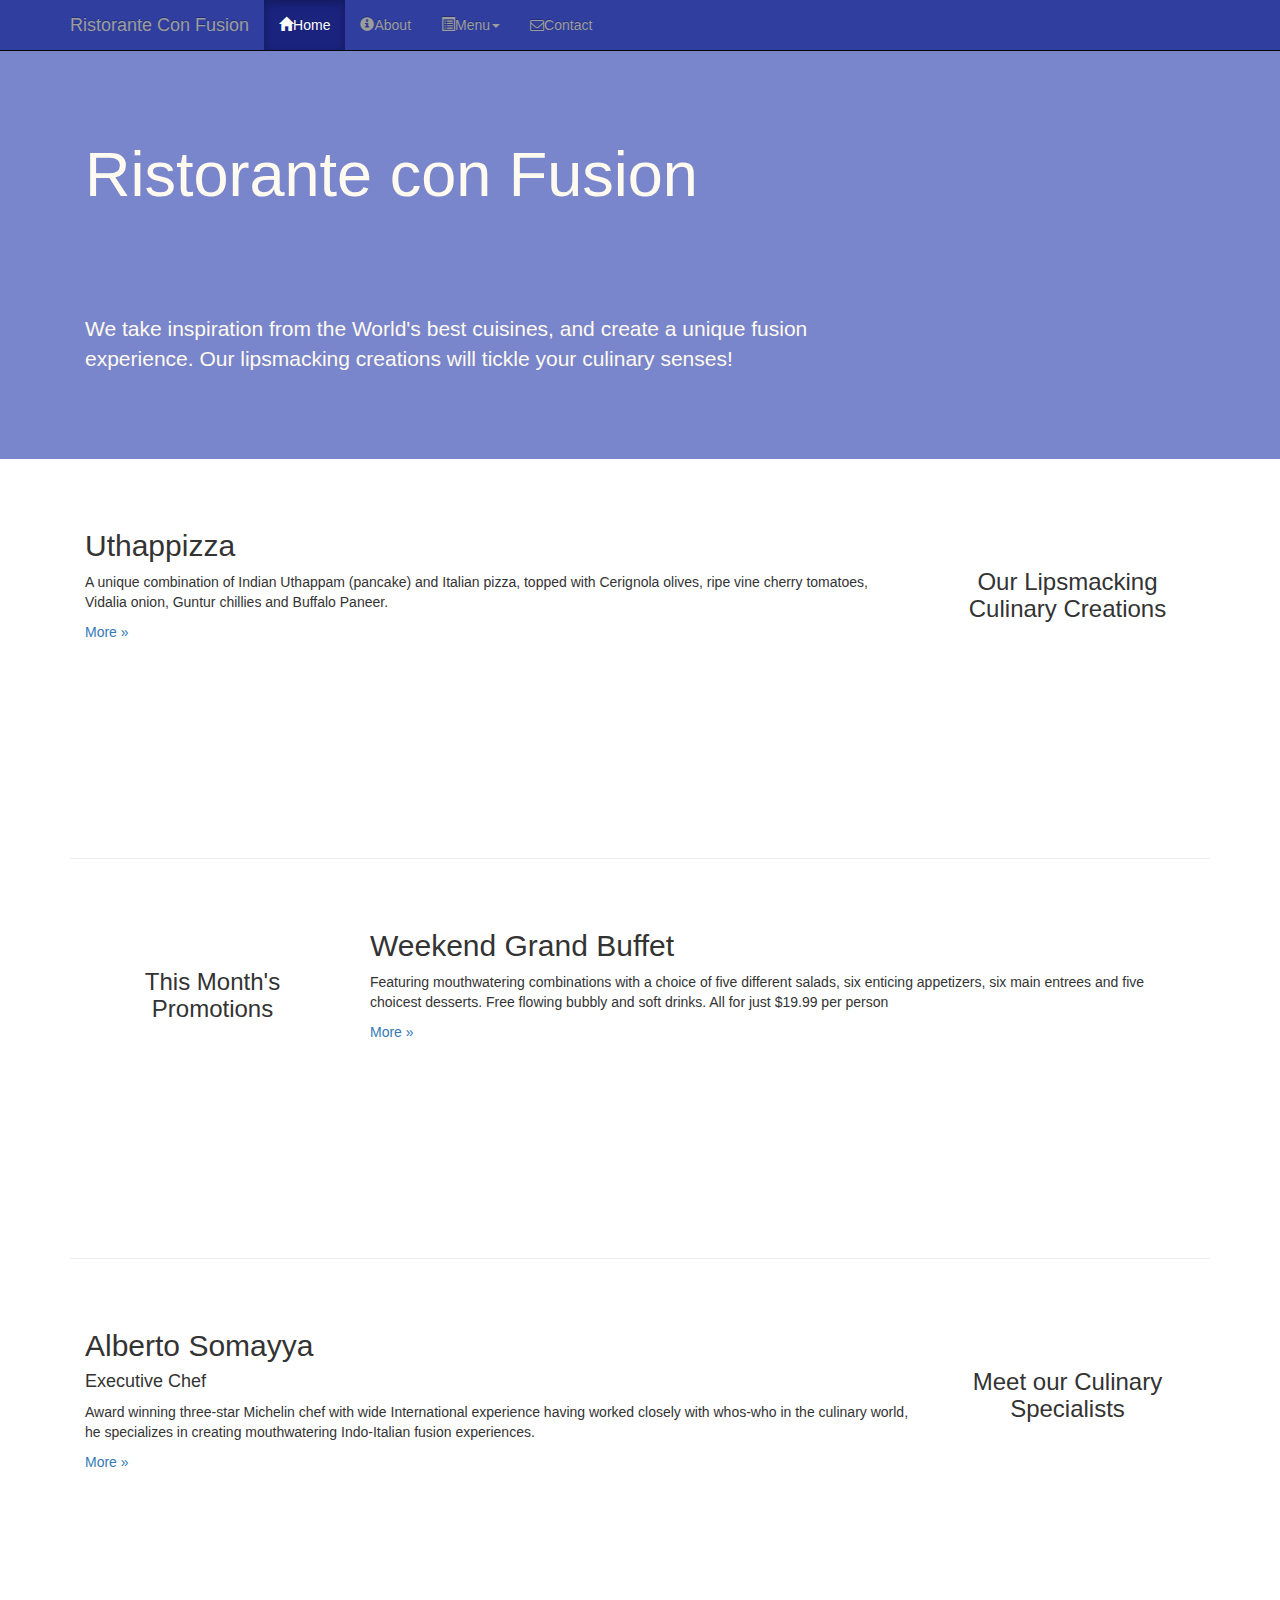
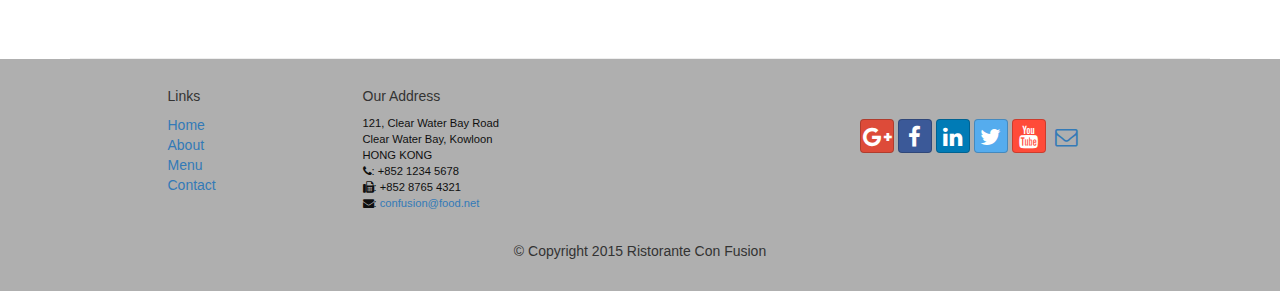
<file: conFusion/index.html>
<!DOCTYPE html>
<html lang="en">

<head>
    <meta charset="utf-8">
    <meta http-equiv="X-UA-Compatible" content="IE=edge">
    <meta name="viewport" content="width=device-width, initial-scale=1">
    <!-- other head content -->
    <title>Ristorante Con Fusion</title>
    
    <link href="css/bootstrap.min.css" rel="stylesheet">
    <link href="css/bootstrap-theme.min.css" rel="stylesheet">
    <link href="css/mystyles.css" rel="stylesheet">
    <link href="css/font-awesome.min.css" rel="stylesheet">
    <link href="css/bootstrap-social.css" rel="stylesheet">
    
    <script src="https://ajax.googleapis.com/ajax/libs/jquery/1.11.3/jquery.min.js"></script>
    <script src="js/bootstrap.min.js"></script>
</head>

<body>
    <nav role="navigation" class="navbar navbar-inverse navbar-fixed-top">
        <!-- above, .navbar can be used on the nav element without nesting the nav in a div with .container -->
        <div class="container">
            
            <div class="navbar-header">
                <button type="button" class="navbar-toggle collapsed" data-toggle="collapse" data-target="#navbar" aria-expanded="false" aria-controls="navbar">
                    <span class="sr-only">Toggle navigation</span>
                    <span class="icon-bar"></span>
                    <span class="icon-bar"></span>
                    <span class="icon-bar"></span>
                </button>
                <a class="navbar-brand" href="#">Ristorante Con Fusion</a>
                <!-- above, .navbar-brand to create the brand name on the nav bar -->
            </div>
            
            <div class="collapse navbar-collapse" id="navbar">
                <!-- above to collapse the menu items when on xs device -->
                <ul class="nav navbar-nav">
                <!-- above, specifies that the items should be displayed inline on the bar -->
                    <li class="active"><a href="#"><span class="glyphicon glyphicon-home" aria-hidden="true"></span>Home</a></li>
                    <li><a href="aboutus.html"><span class="glyphicon glyphicon-info-sign" aria-hidden="true"></span>About</a>
                    </li>
                    
                    <li class="dropdown"><a href="#" class="dropdown-toggle" data-toggle="dropdown" aria-haspopup="true" aria-expanded="false"><span class="glyphicon glyphicon-list-alt"></span>Menu<span class="caret"></span></a>
                        <ul class="dropdown-menu">
                            <li><a href="#">Appetizers</a></li>
                            <li><a href="#">Main Courses</a></li>
                            <li><a href="#">Desserts</a></li>
                            <li><a href="#">Drinks</a></li>
                            <li role="seperator" class="divider"></li>
                            <li class="dropdown-header">Specials</li>
                            <li><a href="#">Lunch Buffet</a></li>
                            <li><a href="#">Weekend Brunch</a></li>
                        </ul>
                    </li>
                    
                    <li><a href="contactus.html"><span class="fa fa-envelope-o"></span>Contact</a></li>
                </ul>
            </div>
            
        </div>
    </nav>
    
    <header class="jumbotron">

        <!-- Main component for a primary marketing message or call to action -->

        <div class="container">
            <div class="row row-header">
                <!-- to create a single row -->
                <div class="col-xs-12 col-sm-8">
                    <!-- the col will occupy 12 in extra small devices and 8 in devices in sm -lg -->
                    <h1>Ristorante con Fusion</h1>
                    <p style="padding:40px;"></p>
                    <p>We take inspiration from the World's best cuisines, and create a unique fusion experience. Our lipsmacking creations will tickle your culinary senses!</p>
                </div>
                <div class="col-xs-12 col-sm-4">
                </div>
            </div>
        </div>
    </header>
        

    
    <div class="container">
        <div class="row row-content">
            <div class="col-xs-12 col-sm-3 col-sm-push-9">
                <p style="padding:20px;"></p>
                <h3 align=center>Our Lipsmacking Culinary Creations</h3>
            </div>
            <div class="col-xs-12 col-sm-9 col-sm-pull-3">
                <h2>Uthappizza</h2>
                <p>A unique combination of Indian Uthappam (pancake) and Italian pizza, topped with Cerignola olives, ripe vine cherry tomatoes, Vidalia onion, Guntur chillies and Buffalo Paneer.</p>
                <p><a  href="#">More &raquo;</a></p>
            </div>
        </div>


        <div class="row row-content">
            <div class="col-xs-12 col-sm-3">
                <p style="padding:20px;"></p>
                <h3 align=center>This Month's Promotions</h3>
            </div>
            <div class="col-xs-12 col-sm-9">
                <h2>Weekend Grand Buffet</h2>
                <p>Featuring mouthwatering combinations with a choice of five different salads, six enticing appetizers, six main entrees and five choicest desserts. Free flowing bubbly and soft drinks. All for just $19.99 per person </p>
                <p><a href="#">More &raquo;</a></p>
            </div>
        </div>

        <div class="row row-content">
            <div class="col-xs-12 col-sm-3 col-sm-push-9">
                <p style="padding:20px;"></p>
                <h3 align=center>Meet our Culinary Specialists</h3>
            </div>
            <div class="col-xs-12 col-sm-9 col-sm-pull-3">
                <h2>Alberto Somayya</h2>
                <h4>Executive Chef</h4>
                <p>Award winning three-star Michelin chef with wide International experience having worked closely with whos-who in the culinary world, he specializes in creating mouthwatering Indo-Italian fusion experiences. </p>
                <p><a href="#">More &raquo;</a></p>
            </div>
        </div>
    </div>

    <footer class="row-footer">
        <div class="container">
            <div class="row">             
                <div class="col-xs-5 col-xs-offset-1 col-sm-2 col-sm-offset1">
                    <h5>Links</h5>
                    <ul class="list-unstyled">
                        <li><a href="#">Home</a></li>
                        <li><a href="#">About</a></li>
                        <li><a href="#">Menu</a></li>
                        <li><a href="#">Contact</a></li>
                    </ul>
                </div>
                <div class="col-xs-6 col-sm-5">
                    <h5>Our Address</h5>
                    <address>
		              121, Clear Water Bay Road<br>
		              Clear Water Bay, Kowloon<br>
		              HONG KONG<br>
		              <i class="fa fa-phone"></i>: +852 1234 5678<br>
		              <i class="fa fa-fax"></i>: +852 8765 4321<br>
		              <i class="fa fa-envelope"></i>: <a href="mailto:confusion@food.net">confusion@food.net</a>
		           </address>
                </div>
                
                <div class="col-xs-12 col-sm-4">
                    <div class="nav navbar-nav" style="padding: 40px 10px;">
                        <a class="btn btn-social-icon btn-google-plus" href="http://google.com/+"><i class="fa fa-google-plus"></i></a>
                        <a class="btn btn-social-icon btn-facebook" href="http://www.facebook.com/profile.php?id="><i class="fa fa-facebook"></i></a>
                        <a class="btn btn-social-icon btn-linkedin" href="http://www.linkedin.com/in/"><i class="fa fa-linkedin"></i></a>
                        <a class="btn btn-social-icon btn-twitter" href="http://twitter.com/"><i class="fa fa-twitter"></i></a>
                        <a class="btn btn-social-icon btn-youtube" href="http://youtube.com/"><i class="fa fa-youtube"></i></a>
                        <a class="btn btn-social-icon" href="mailto:"><i class="fa fa-envelope-o"></i></a>
                    </div>
                </div>
                
                <div class="col-xs-12">
                    <p style="padding:10px;"></p>
                    <p align=center>© Copyright 2015 Ristorante Con Fusion</p>
                </div>
            </div>
        </div>
    </footer>

</body>

</html>
</file>
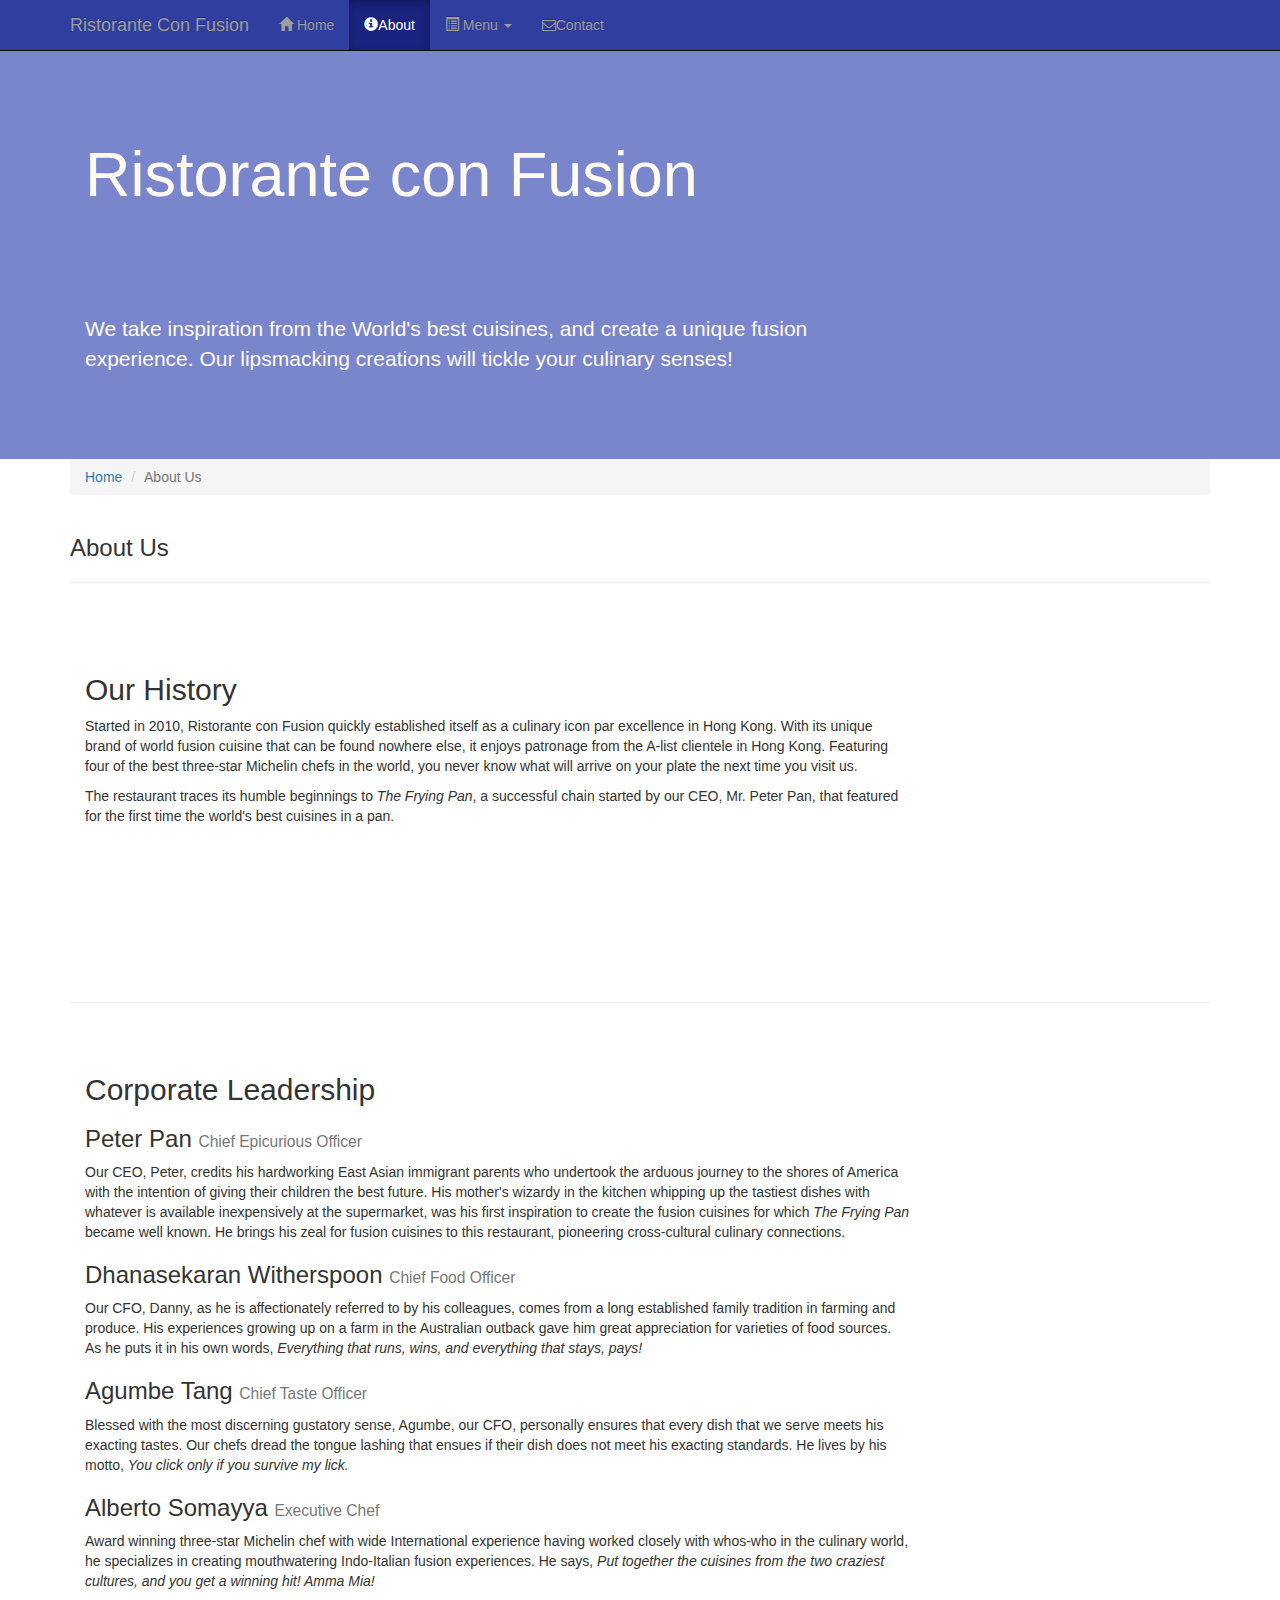
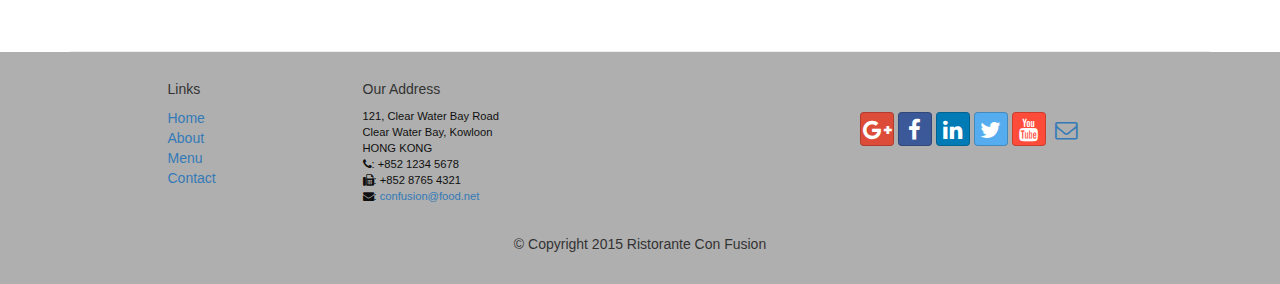
<file: conFusion/aboutus.html>
<!DOCTYPE html>
<html lang="en">

<head>
     <meta charset="utf-8">
    <meta http-equiv="X-UA-Compatible" content="IE=edge">
    <meta name="viewport" content="width=device-width, initial-scale=1">
    <!-- The above 3 meta tags *must* come first in the head; any other head 
         content must come *after* these tags -->
    <title>Ristorante Con Fusion: About Us</title>
        <!-- Bootstrap -->
    <link href="css/bootstrap.min.css" rel="stylesheet">
    <link href="css/bootstrap-theme.min.css" rel="stylesheet">
    <link href="css/font-awesome.min.css" rel="stylesheet">
    <link href="css/bootstrap-social.css" rel="stylesheet">
    <link href="css/mystyles.css" rel="stylesheet">

    <!-- HTML5 shim and Respond.js for IE8 support of HTML5 elements and media queries -->
    <!-- WARNING: Respond.js doesn't work if you view the page via file:// -->
    <!--[if lt IE 9]>
      <script src="https://oss.maxcdn.com/html5shiv/3.7.2/html5shiv.min.js"></script>
      <script src="https://oss.maxcdn.com/respond/1.4.2/respond.min.js"></script>
    <![endif]-->
</head>

<body>
    <nav class="navbar navbar-inverse navbar-fixed-top" role="navigation">
        <div class="container">
            <div class="navbar-header">
                <button type="button" class="navbar-toggle collapsed" data-toggle="collapse" data-target="#navbar" aria-expanded="false" aria-controls="navbar">
                    <span class="sr-only">Toggle navigation</span>
                    <span class="icon-bar"></span>
                    <span class="icon-bar"></span>
                    <span class="icon-bar"></span>
                </button>
                <a class="navbar-brand" href="index.html">Ristorante Con Fusion</a>
            </div>
            <div id="navbar" class="navbar-collapse collapse">
                <ul class="nav navbar-nav">
                    <li><a href="index.html"><span class="glyphicon glyphicon-home"
                         aria-hidden="true"></span> Home</a></li>
                    <li class="active"><a href="#"><span class="glyphicon glyphicon-info-sign" aria-hidden="true"></span>About</a></li>
                    <li class="dropdown">
                        <a href="#" class="dropdown-toggle" data-toggle="dropdown"
                         role="button" aria-haspopup="true" aria-expanded="false"><span class="glyphicon glyphicon-list-alt"></span>
                         Menu <span class="caret"></span></a>
                        <ul class="dropdown-menu">
                            <li><a href="#">Appetizers</a></li>
                            <li><a href="#">Main Courses</a></li>
                            <li><a href="#">Desserts</a></li>
                            <li><a href="#">Drinks</a></li>
                            <li role="separator" class="divider"></li>
                            <li class="dropdown-header">Specials</li>
                            <li><a href="#">Lunch Buffet</a></li>
                            <li><a href="#">Weekend Brunch</a></li>
                        </ul>
                    </li>
                    <li><a href="contactus.html"><span class="fa fa-envelope-o"></span>Contact</a></li>
                </ul>
            </div>
        </div>
    </nav>  
    <header class="jumbotron">

        <!-- Main component for a primary marketing message or call to action -->

        <div class="container">
            <div class="row row-header">
                <div class="col-xs-12 col-sm-8">
                    <h1>Ristorante con Fusion</h1>
                    <p style="padding:40px;"></p>
                    <p>We take inspiration from the World's best cuisines, and create a unique fusion experience. Our lipsmacking creations will tickle your culinary senses!</p>
                </div>
                <div class="col-xs-12 col-sm-4">
                </div>
            </div>
        </div>
    </header>

    <div class="container">
        <div class="row">
            <div class="col-xs-12">
                <ol class="breadcrumb">
                    <li><a href="index.html">Home</a></li>
                    <li class="active">About Us</li>    
                </ol>
            </div>
            <div class="col-xs-12">
               <h3>About Us</h3>
               <hr>
            </div>
        </div>
        
        <div class="row row-content">
            <div class="col-xs-12 col-sm-9">
                <h2>Our History</h2>
                <p>Started in 2010, Ristorante con Fusion quickly established itself as a culinary icon par excellence in Hong Kong. With its unique brand of world fusion cuisine that can be found nowhere else, it enjoys patronage from the A-list clientele in Hong Kong.  Featuring four of the best three-star Michelin chefs in the world, you never know what will arrive on your plate the next time you visit us.</p>
                <p>The restaurant traces its humble beginnings to <em>The Frying Pan</em>, a successful chain started by our CEO, Mr. Peter Pan, that featured for the first time the world's best cuisines in a pan.</p>
            </div>
            
            <div class="col-xs-12 col-sm-3">
                <p style="padding:20px;"></p>
            </div>
        </div>


        <div class="row row-content">
            <div class="col-xs-12 col-sm-9">
                <h2>Corporate Leadership</h2>
                <h3>Peter Pan <small>Chief Epicurious Officer</small></h3>
                <p>Our CEO, Peter, credits his hardworking East Asian immigrant parents who undertook the arduous journey to the shores of America with the intention of giving their children the best future. His mother's wizardy in the kitchen whipping up the tastiest dishes with whatever is available inexpensively at the supermarket, was his first inspiration to create the fusion cuisines for which <em>The Frying Pan</em> became well known. He brings his zeal for fusion cuisines to this restaurant, pioneering cross-cultural culinary connections.</p>
                <h3>Dhanasekaran Witherspoon <small>Chief Food Officer</small></h3>
                <p>Our CFO, Danny, as he is affectionately referred to by his colleagues, comes from a long established family tradition in farming and produce. His experiences growing up on a farm in the Australian outback gave him great appreciation for varieties of food sources. As he puts it in his own words, <em>Everything that runs, wins, and everything that stays, pays!</em></p>
                <h3>Agumbe Tang <small>Chief Taste Officer</small></h3>
                <p>Blessed with the most discerning gustatory sense, Agumbe, our CFO, personally ensures that every dish that we serve meets his exacting tastes. Our chefs dread the tongue lashing that ensues if their dish does not meet his exacting standards. He lives by his motto, <em>You click only if you survive my lick.</em></p>
                <h3>Alberto Somayya <small>Executive Chef</small></h3>
                <p>Award winning three-star Michelin chef with wide International experience having worked closely with whos-who in the culinary world, he specializes in creating mouthwatering Indo-Italian fusion experiences. He says, <em>Put together the cuisines from the two craziest cultures, and you get a winning hit! Amma Mia!</em></p>
            </div>
            
             <div class="col-xs-12 col-sm-3">
                <p style="padding:20px;"></p>
            </div>
       </div>

    </div>

    <footer class="row-footer">
        <div class="container">
            <div class="row">             
                <div class="col-xs-5 col-xs-offset-1 col-sm-2 col-sm-offset-1">
                    <h5>Links</h5>
                    <ul class="list-unstyled">
                        <li><a href="#">Home</a></li>
                        <li><a href="#">About</a></li>
                        <li><a href="#">Menu</a></li>
                        <li><a href="#">Contact</a></li>
                    </ul>
                </div>
                <div class="col-xs-6 col-sm-5">
                    <h5>Our Address</h5>
                    <address>
		              121, Clear Water Bay Road<br>
		              Clear Water Bay, Kowloon<br>
		              HONG KONG<br>
		              <i class="fa fa-phone"></i>: +852 1234 5678<br>
		              <i class="fa fa-fax"></i>: +852 8765 4321<br>
		              <i class="fa fa-envelope"></i>: 
                        <a href="mailto:confusion@food.net">confusion@food.net</a>
		           </address>
                </div>
                <div class="col-xs-12 col-sm-4">
                    <div class="nav navbar-nav" style="padding: 40px 10px;">
                        <a class="btn btn-social-icon btn-google-plus" href="http://google.com/+"><i class="fa fa-google-plus"></i></a>
                        <a class="btn btn-social-icon btn-facebook" href="http://www.facebook.com/profile.php?id="><i class="fa fa-facebook"></i></a>
                        <a class="btn btn-social-icon btn-linkedin" href="http://www.linkedin.com/in/"><i class="fa fa-linkedin"></i></a>
                        <a class="btn btn-social-icon btn-twitter" href="http://twitter.com/"><i class="fa fa-twitter"></i></a>
                        <a class="btn btn-social-icon btn-youtube" href="http://youtube.com/"><i class="fa fa-youtube"></i></a>
                        <a class="btn btn-social-icon" href="mailto:"><i class="fa fa-envelope-o"></i></a>
                    </div>
                </div>
                <div class="col-xs-12">
                    <p style="padding:10px;"></p>
                    <p align=center>© Copyright 2015 Ristorante Con Fusion</p>
                </div>
            </div>
        </div>
    </footer>
    <!-- jQuery (necessary for Bootstrap's JavaScript plugins) -->
    <script src="https://ajax.googleapis.com/ajax/libs/jquery/1.11.3/jquery.min.js"></script>
    <!-- Include all compiled plugins (below), or include individual files as needed -->
    <script src="js/bootstrap.min.js"></script>
</body>

</html>
</file>
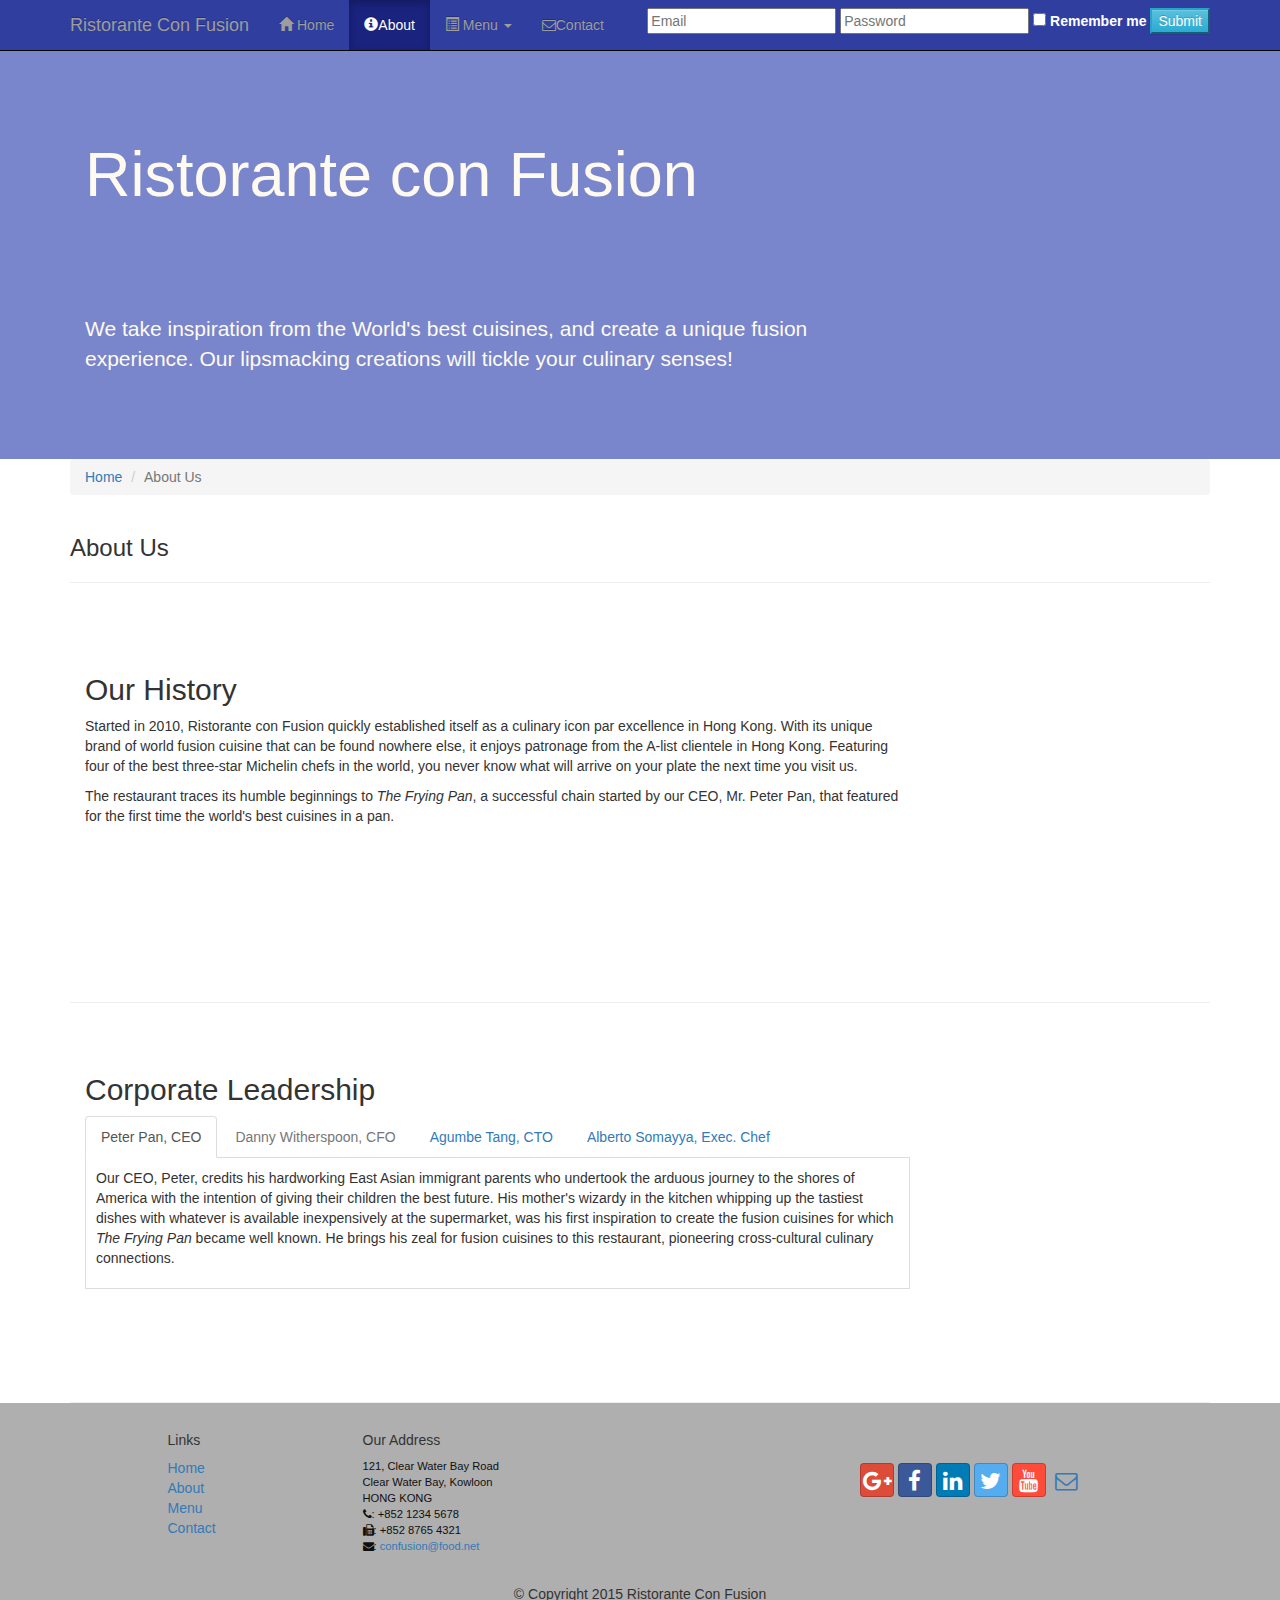
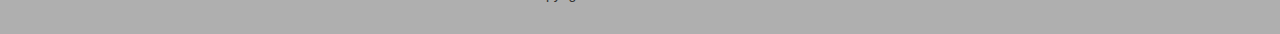
<file: conFusion/aboutusassignment2.html>
<!DOCTYPE html>
<html lang="en">

<head>
     <meta charset="utf-8">
    <meta http-equiv="X-UA-Compatible" content="IE=edge">
    <meta name="viewport" content="width=device-width, initial-scale=1">
    <!-- The above 3 meta tags *must* come first in the head; any other head 
         content must come *after* these tags -->
    <title>Ristorante Con Fusion: About Us</title>
        <!-- Bootstrap -->
    <link href="css/bootstrap.min.css" rel="stylesheet">
    <link href="css/bootstrap-theme.min.css" rel="stylesheet">
    <link href="css/font-awesome.min.css" rel="stylesheet">
    <link href="css/bootstrap-social.css" rel="stylesheet">
    <link href="css/mystyles.css" rel="stylesheet">

    <!-- HTML5 shim and Respond.js for IE8 support of HTML5 elements and media queries -->
    <!-- WARNING: Respond.js doesn't work if you view the page via file:// -->
    <!--[if lt IE 9]>
      <script src="https://oss.maxcdn.com/html5shiv/3.7.2/html5shiv.min.js"></script>
      <script src="https://oss.maxcdn.com/respond/1.4.2/respond.min.js"></script>
    <![endif]-->
</head>

<body>
    <nav class="navbar navbar-inverse navbar-fixed-top" role="navigation">
        <div class="container">
            <div class="navbar-header">
                <button type="button" class="navbar-toggle collapsed" data-toggle="collapse" data-target="#navbar" aria-expanded="false" aria-controls="navbar">
                    <span class="sr-only">Toggle navigation</span>
                    <span class="icon-bar"></span>
                    <span class="icon-bar"></span>
                    <span class="icon-bar"></span>
                </button>
                <a class="navbar-brand" href="index.html">Ristorante Con Fusion</a>
            </div>
            <div id="navbar" class="navbar-collapse collapse">
                <ul class="nav navbar-nav">
                    <li><a href="index.html"><span class="glyphicon glyphicon-home"
                         aria-hidden="true"></span> Home</a></li>
                    <li class="active"><a href="#"><span class="glyphicon glyphicon-info-sign" aria-hidden="true"></span>About</a></li>
                    <li class="dropdown">
                        <a href="#" class="dropdown-toggle" data-toggle="dropdown"
                         role="button" aria-haspopup="true" aria-expanded="false"><span class="glyphicon glyphicon-list-alt"></span>
                         Menu <span class="caret"></span></a>
                        <ul class="dropdown-menu">
                            <li><a href="#">Appetizers</a></li>
                            <li><a href="#">Main Courses</a></li>
                            <li><a href="#">Desserts</a></li>
                            <li><a href="#">Drinks</a></li>
                            <li role="separator" class="divider"></li>
                            <li class="dropdown-header">Specials</li>
                            <li><a href="#">Lunch Buffet</a></li>
                            <li><a href="#">Weekend Brunch</a></li>
                        </ul>
                    </li>
                    <li><a href="contactus.html"><span class="fa fa-envelope-o"></span>Contact</a></li>
                </ul>
                
            <form class="navbar-form navbar-right" role="search">
                <input class="text" id="email" name="email" placeholder="Email">
                <input class="password" id="email" name="email" placeholder="Password">
                <div class="form-group">
                    <input type="checkbox" id="remember" name="remember">
                    <label for="remember"><span style="color:white">Remember me</span></label>
                </div>
                <input type="submit" class="btn-info" value="Submit">
            </form>
            </div>
            
        </div>
    </nav>  
    <header class="jumbotron">

        <!-- Main component for a primary marketing message or call to action -->

        <div class="container">
            <div class="row row-header">
                <div class="col-xs-12 col-sm-8">
                    <h1>Ristorante con Fusion</h1>
                    <p style="padding:40px;"></p>
                    <p>We take inspiration from the World's best cuisines, and create a unique fusion experience. Our lipsmacking creations will tickle your culinary senses!</p>
                </div>
                <!--<div class="col-xs-12 col-sm-4">
                    <button type="button" class="btn-warning">Reserve Table</button>
                </div> -->
            </div>
        </div>
    </header>

    <div class="container">
        <div class="row">
            <div class="col-xs-12">
                <ol class="breadcrumb">
                    <li><a href="index.html">Home</a></li>
                    <li class="active">About Us</li>    
                </ol>
            </div>
            <div class="col-xs-12">
               <h3>About Us</h3>
               <hr>
            </div>
        </div>
        
        <div class="row row-content">
            <div class="col-xs-12 col-sm-9">
                <h2>Our History</h2>
                <p>Started in 2010, Ristorante con Fusion quickly established itself as a culinary icon par excellence in Hong Kong. With its unique brand of world fusion cuisine that can be found nowhere else, it enjoys patronage from the A-list clientele in Hong Kong.  Featuring four of the best three-star Michelin chefs in the world, you never know what will arrive on your plate the next time you visit us.</p>
                <p>The restaurant traces its humble beginnings to <em>The Frying Pan</em>, a successful chain started by our CEO, Mr. Peter Pan, that featured for the first time the world's best cuisines in a pan.</p>
            </div>
            
            <div class="col-xs-12 col-sm-3">
                <p style="padding:20px;"></p>
            </div>
        </div>


        <div class="row row-content">
            <div class="col-xs-12 col-sm-9">
                <h2>Corporate Leadership</h2>
                <ul class="nav nav-tabs" role="tablist">
                    <li class="active" role="presentation">
                        <a href="#ceo" aria-controls="home" role="tab" data-toggle="tab">Peter Pan, CEO</a>
                    </li>
                    <li role="presentation" class="disabled">
                        <a href="#cfo" aria-controls="profile" role="tab" data-toggle="tab">Danny Witherspoon, CFO</a>
                    </li>
                    <li role="presentation">
                        <a href="#cto" aria-controls="messages" role="tab" data-toggle="tab">Agumbe Tang, CTO</a>
                    </li>
                    <li role="presentation">
                        <a href="#execc" aria-controls="settings" role="tab" data-toggle="tab">Alberto Somayya, Exec. Chef</a>
                    </li>
                </ul>
                
                <div class="tab-content">
                    <div class="tab-pane fade in active" role="tabpanel" id="ceo">
                        <p>
                            Our CEO, Peter, credits his hardworking East Asian immigrant parents who undertook the arduous journey to the shores of America with the intention of giving their children the best future. His mother's wizardy in the kitchen whipping up the tastiest dishes with whatever is available inexpensively at the supermarket, was his first inspiration to create the fusion cuisines for which <em>The Frying Pan</em> became well known. He brings his zeal for fusion cuisines to this restaurant, pioneering cross-cultural culinary connections.
                        </p>
                        
                    </div>
                    <div class="tab-pane fade" role="tabpanel" id="cfo">
                        <p>
                            Our CFO, Danny, as he is affectionately referred to by his colleagues, comes from a long established family tradition in farming and produce. His experiences growing up on a farm in the Australian outback gave him great appreciation for varieties of food sources. As he puts it in his own words, <em>Everything that runs, wins, and everything that stays, pays!</em>
                        </p>
                        
                    </div>
                    <div class="tab-pane fade" role="tabpanel" id="cto">
                        <p>
                            Blessed with the most discerning gustatory sense, Agumbe, our CFO, personally ensures that every dish that we serve meets his exacting tastes. Our chefs dread the tongue lashing that ensues if their dish does not meet his exacting standards. He lives by his motto, <em>You click only if you survive my lick.</em>
                        </p>
                        
                    </div>
                    <div class="tab-pane fade" role="tabpanel" id="execc">
                        <p>
                            Award winning three-star Michelin chef with wide International experience having worked closely with whos-who in the culinary world, he specializes in creating mouthwatering Indo-Italian fusion experiences. He says, <em>Put together the cuisines from the two craziest cultures, and you get a winning hit! Amma Mia!</em>
                        </p>
                        
                    </div>
                
                </div>
            </div>
            
             <div class="col-xs-12 col-sm-3">
                <p style="padding:20px;"></p>
            </div>
       </div>

    </div>

    <footer class="row-footer">
        <div class="container">
            <div class="row">             
                <div class="col-xs-5 col-xs-offset-1 col-sm-2 col-sm-offset-1">
                    <h5>Links</h5>
                    <ul class="list-unstyled">
                        <li><a href="#">Home</a></li>
                        <li><a href="#">About</a></li>
                        <li><a href="#">Menu</a></li>
                        <li><a href="#">Contact</a></li>
                    </ul>
                </div>
                <div class="col-xs-6 col-sm-5">
                    <h5>Our Address</h5>
                    <address>
		              121, Clear Water Bay Road<br>
		              Clear Water Bay, Kowloon<br>
		              HONG KONG<br>
		              <i class="fa fa-phone"></i>: +852 1234 5678<br>
		              <i class="fa fa-fax"></i>: +852 8765 4321<br>
		              <i class="fa fa-envelope"></i>: 
                        <a href="mailto:confusion@food.net">confusion@food.net</a>
		           </address>
                </div>
                <div class="col-xs-12 col-sm-4">
                    <div class="nav navbar-nav" style="padding: 40px 10px;">
                        <a class="btn btn-social-icon btn-google-plus" href="http://google.com/+"><i class="fa fa-google-plus"></i></a>
                        <a class="btn btn-social-icon btn-facebook" href="http://www.facebook.com/profile.php?id="><i class="fa fa-facebook"></i></a>
                        <a class="btn btn-social-icon btn-linkedin" href="http://www.linkedin.com/in/"><i class="fa fa-linkedin"></i></a>
                        <a class="btn btn-social-icon btn-twitter" href="http://twitter.com/"><i class="fa fa-twitter"></i></a>
                        <a class="btn btn-social-icon btn-youtube" href="http://youtube.com/"><i class="fa fa-youtube"></i></a>
                        <a class="btn btn-social-icon" href="mailto:"><i class="fa fa-envelope-o"></i></a>
                    </div>
                </div>
                <div class="col-xs-12">
                    <p style="padding:10px;"></p>
                    <p align=center>© Copyright 2015 Ristorante Con Fusion</p>
                </div>
            </div>
        </div>
    </footer>
    <!-- jQuery (necessary for Bootstrap's JavaScript plugins) -->
    <script src="https://ajax.googleapis.com/ajax/libs/jquery/1.11.3/jquery.min.js"></script>
    <!-- Include all compiled plugins (below), or include individual files as needed -->
    <script src="js/bootstrap.min.js"></script>
</body>

</html>
</file>
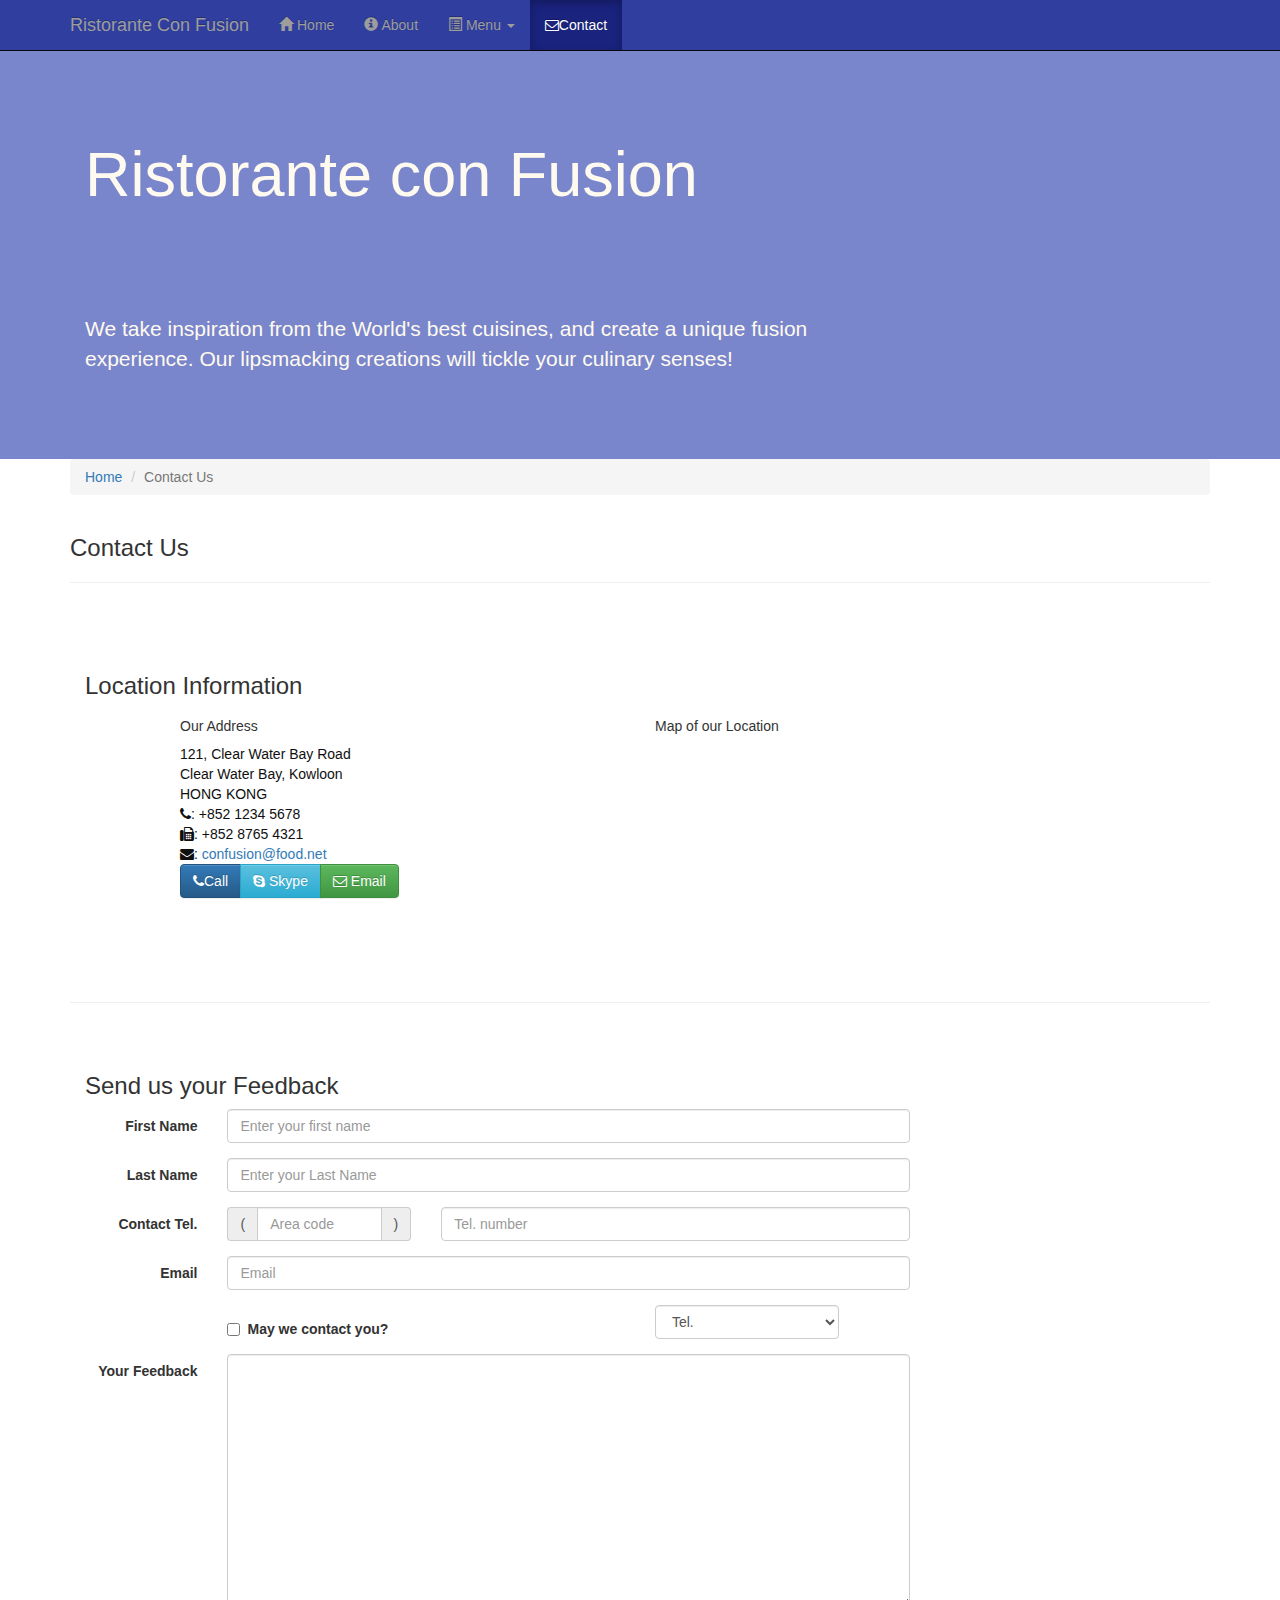
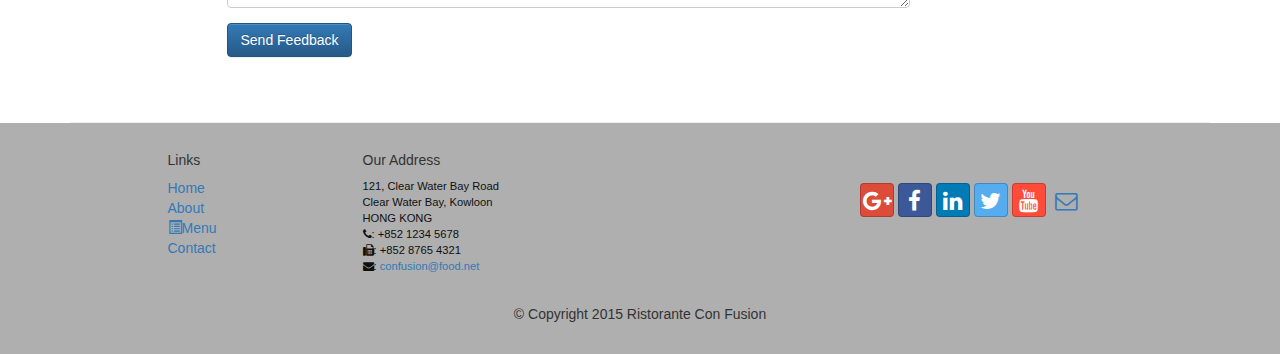
<file: conFusion/contactus.html>
<!DOCTYPE html>
<html lang="en">

<head>
     <meta charset="utf-8">
    <meta http-equiv="X-UA-Compatible" content="IE=edge">
    <meta name="viewport" content="width=device-width, initial-scale=1">
    <!-- The above 3 meta tags *must* come first in the head; any other head 
         content must come *after* these tags -->
    <title>Ristorante Con Fusion: About Us</title>
        <!-- Bootstrap -->
    <link href="css/bootstrap.min.css" rel="stylesheet">
    <link href="css/bootstrap-theme.min.css" rel="stylesheet">
    <link href="css/font-awesome.min.css" rel="stylesheet">
    <link href="css/bootstrap-social.css" rel="stylesheet">
    <link href="css/mystyles.css" rel="stylesheet">

    <!-- HTML5 shim and Respond.js for IE8 support of HTML5 elements and media queries -->
    <!-- WARNING: Respond.js doesn't work if you view the page via file:// -->
    <!--[if lt IE 9]>
      <script src="https://oss.maxcdn.com/html5shiv/3.7.2/html5shiv.min.js"></script>
      <script src="https://oss.maxcdn.com/respond/1.4.2/respond.min.js"></script>
    <![endif]-->
</head>

<body>
    <nav class="navbar navbar-inverse navbar-fixed-top" role="navigation">
        <div class="container">
            <div class="navbar-header">
                <button type="button" class="navbar-toggle collapsed" data-toggle="collapse" data-target="#navbar" aria-expanded="false" aria-controls="navbar">
                    <span class="sr-only">Toggle navigation</span>
                    <span class="icon-bar"></span>
                    <span class="icon-bar"></span>
                    <span class="icon-bar"></span>
                </button>
                <a class="navbar-brand" href="index.html">Ristorante Con Fusion</a>
            </div>
            <div id="navbar" class="navbar-collapse collapse">
                <ul class="nav navbar-nav">
                    <li><a href="index.html"><span class="glyphicon glyphicon-home"
                         aria-hidden="true"></span> Home</a></li>
                    <li><a href="aboutus.html">
                        <span class="glyphicon glyphicon-info-sign"
                         aria-hidden="true"></span> About</a></li>
                    <li class="dropdown">
                        <a href="#" class="dropdown-toggle" data-toggle="dropdown"
                         role="button" aria-haspopup="true" aria-expanded="false"><span class="glyphicon glyphicon-list-alt"></span> 
                         Menu <span class="caret"></span></a>
                        <ul class="dropdown-menu">
                            <li><a href="#">Appetizers</a></li>
                            <li><a href="#">Main Courses</a></li>
                            <li><a href="#">Desserts</a></li>
                            <li><a href="#">Drinks</a></li>
                            <li role="separator" class="divider"></li>
                            <li class="dropdown-header">Specials</li>
                            <li><a href="#">Lunch Buffet</a></li>
                            <li><a href="#">Weekend Brunch</a></li>
                        </ul>
                    </li>
                    <li class="active"><a href="contactus.html"><span class="fa fa-envelope-o"></span>Contact</a></li>
                </ul>
            </div>
        </div>
    </nav>  
    <header class="jumbotron">

        <!-- Main component for a primary marketing message or call to action -->

        <div class="container">
            <div class="row row-header">
                <div class="col-xs-12 col-sm-8">
                    <h1>Ristorante con Fusion</h1>
                    <p style="padding:40px;"></p>
                    <p>We take inspiration from the World's best cuisines, and create a unique fusion experience. Our lipsmacking creations will tickle your culinary senses!</p>
                </div>
                <div class="col-xs-12 col-sm-4">
                </div>
            </div>
        </div>
    </header>

    <div class="container">
        <div class="row">
            <div class="col-xs-12">
               <ul class="breadcrumb">
                   <li><a href="index.html">Home</a></li>
                   <li class="active">Contact Us</li>
               </ul>
            </div>
            <div class="col-xs-12">
               <h3>Contact Us</h3>
               <hr>
            </div>
        </div>
        
        <div class="row row-content">
           <div class="col-xs-12">
              <h3>Location Information</h3> 
           </div>
            <div class="col-xs-12 col-sm-4 col-sm-offset-1">
                   <h5>Our Address</h5>
                    <address style="font-size: 100%">
		              121, Clear Water Bay Road<br>
		              Clear Water Bay, Kowloon<br>
		              HONG KONG<br>
		              <i class="fa fa-phone"></i>: +852 1234 5678<br>
		              <i class="fa fa-fax"></i>: +852 8765 4321<br>
		              <i class="fa fa-envelope"></i>: 
                        <a href="mailto:confusion@food.net">confusion@food.net</a>
		           </address>
            </div>
            <div class="col-xs-12 col-sm-6 col-sm-offset-1">
                <h5>Map of our Location</h5>
            </div>
            <div class="col-xs-12 col-sm-11 col-sm-offset-1">
                <div class="btn-group btn-group" role="group">
                    <a type="button" class="btn btn-primary" href="tel:+85212345678"><i class="fa fa-phone"></i>Call</a>
                    <a type="button" class="btn btn-info"><i class="fa fa-skype"></i> Skype</a>
                    <a type="button" class="btn btn-success" href="mailto:confusion@food.net"><i class="fa fa-envelope-o"></i> Email</a>
                </div>
            </div>
        </div>

        <div class="row row-content">
           <div class="col-xs-12">
              <h3>Send us your Feedback</h3> 
           </div>
            <div class="col-xs-12 col-sm-9">
                <form class="form-horizontal" role="form">
                    <div class="form-group">
                        <label for="firstname" class="col-sm-2 control-label">First Name</label>
                        <div class="col-sm-10">
                            <input type="text" id="firstname" name="firstname" class="form-control" placeholder="Enter your first name">
                        </div>
                    </div>
                    <div class="form-group">
                        <label for="lastname" class="col-sm-2 control-label">Last Name</label>
                        <div class="col-sm-10">
                            <input type="text" class="form-control" id="lastname" name="lastname" placeholder="Enter your Last Name">
                        </div>
                    </div>
                    
                   <div class="form-group">
                        <label for="telnum" class="col-xs-12 col-sm-2 control-label">Contact Tel.</label>
                        <div class="col-xs-5 col-sm-4 col-md-3">
                            <div class="input-group">
                                <div class="input-group-addon">(</div>
                                    <input type="tel" class="form-control" id="areacode" name="areacode" placeholder="Area code">
                                <div class="input-group-addon">)</div>
                            </div>
                        </div>
                        <div class="col-xs-7 col-sm-6 col-md-7">
                                    <input type="tel" class="form-control" id="telnum" name="telnum" placeholder="Tel. number">
                        </div>
                    </div>
                    <div class="form-group">
                        <label for="emailid" class="col-sm-2 control-label">Email</label>
                        <div class="col-sm-10">
                            <input type="email" class="form-control" id="emailid" name="emailid" placeholder="Email">
                        </div>
                    </div>
                    
                    <div class="form-group">
                       <div class="checkbox col-sm-5 col-sm-offset-2">
                            <label class="checkbox-inline">
                                <input type="checkbox" name="approve" value="">
                                <strong>May we contact you?</strong>
                            </label>
                        </div>
                        <div class="col-sm-3 col-sm-offset-1">
                            <select class="form-control">
                                <option>Tel.</option>
                                <option>Email</option>
                            </select>
                        </div>
                    </div>
                    
                    <div class="form-group">
                        <label for="feedback" class="col-sm-2 control-label">Your Feedback</label>
                        <div class="col-sm-10">
                            <textarea class="form-control" id="feedback" name="feedback" rows="12"></textarea>
                        </div>
                    </div>
                    
                    <div class="form-group">
                        <div class="col-sm-offset-2 col-sm-10">
                            <button type="submit" class="btn btn-primary">Send Feedback</button>
                        </div>
                    </div>
                    
                </form>
            </div>
             <div class="col-xs-12 col-sm-3">
                <p style="padding:20px;"></p>
            </div>
       </div>

    </div>

    <footer class="row-footer">
        <div class="container">
            <div class="row">             
                <div class="col-xs-5 col-xs-offset-1 col-sm-2 col-sm-offset-1">
                    <h5>Links</h5>
                    <ul class="list-unstyled">
                        <li><a href="#">Home</a></li>
                        <li><a href="#">About</a></li>
                        <li><a href="#"><span class="glyphicon glyphicon-list-alt"></span>Menu</a></li>
                        <li><a href="#">Contact</a></li>
                    </ul>
                </div>
                <div class="col-xs-6 col-sm-5">
                    <h5>Our Address</h5>
                    <address>
		              121, Clear Water Bay Road<br>
		              Clear Water Bay, Kowloon<br>
		              HONG KONG<br>
		              <i class="fa fa-phone"></i>: +852 1234 5678<br>
		              <i class="fa fa-fax"></i>: +852 8765 4321<br>
		              <i class="fa fa-envelope"></i>: 
                        <a href="mailto:confusion@food.net">confusion@food.net</a>
		           </address>
                </div>
                <div class="col-xs-12 col-sm-4">
                    <div class="nav navbar-nav" style="padding: 40px 10px;">
                        <a class="btn btn-social-icon btn-google-plus" href="http://google.com/+"><i class="fa fa-google-plus"></i></a>
                        <a class="btn btn-social-icon btn-facebook" href="http://www.facebook.com/profile.php?id="><i class="fa fa-facebook"></i></a>
                        <a class="btn btn-social-icon btn-linkedin" href="http://www.linkedin.com/in/"><i class="fa fa-linkedin"></i></a>
                        <a class="btn btn-social-icon btn-twitter" href="http://twitter.com/"><i class="fa fa-twitter"></i></a>
                        <a class="btn btn-social-icon btn-youtube" href="http://youtube.com/"><i class="fa fa-youtube"></i></a>
                        <a class="btn btn-social-icon" href="mailto:"><i class="fa fa-envelope-o"></i></a>
                    </div>
                </div>
                <div class="col-xs-12">
                    <p style="padding:10px;"></p>
                    <p align=center>© Copyright 2015 Ristorante Con Fusion</p>
                </div>
            </div>
        </div>
    </footer>
    <!-- jQuery (necessary for Bootstrap's JavaScript plugins) -->
    <script src="https://ajax.googleapis.com/ajax/libs/jquery/1.11.3/jquery.min.js"></script>
    <!-- Include all compiled plugins (below), or include individual files as needed -->
    <script src="js/bootstrap.min.js"></script>
</body>

</html>
</file>
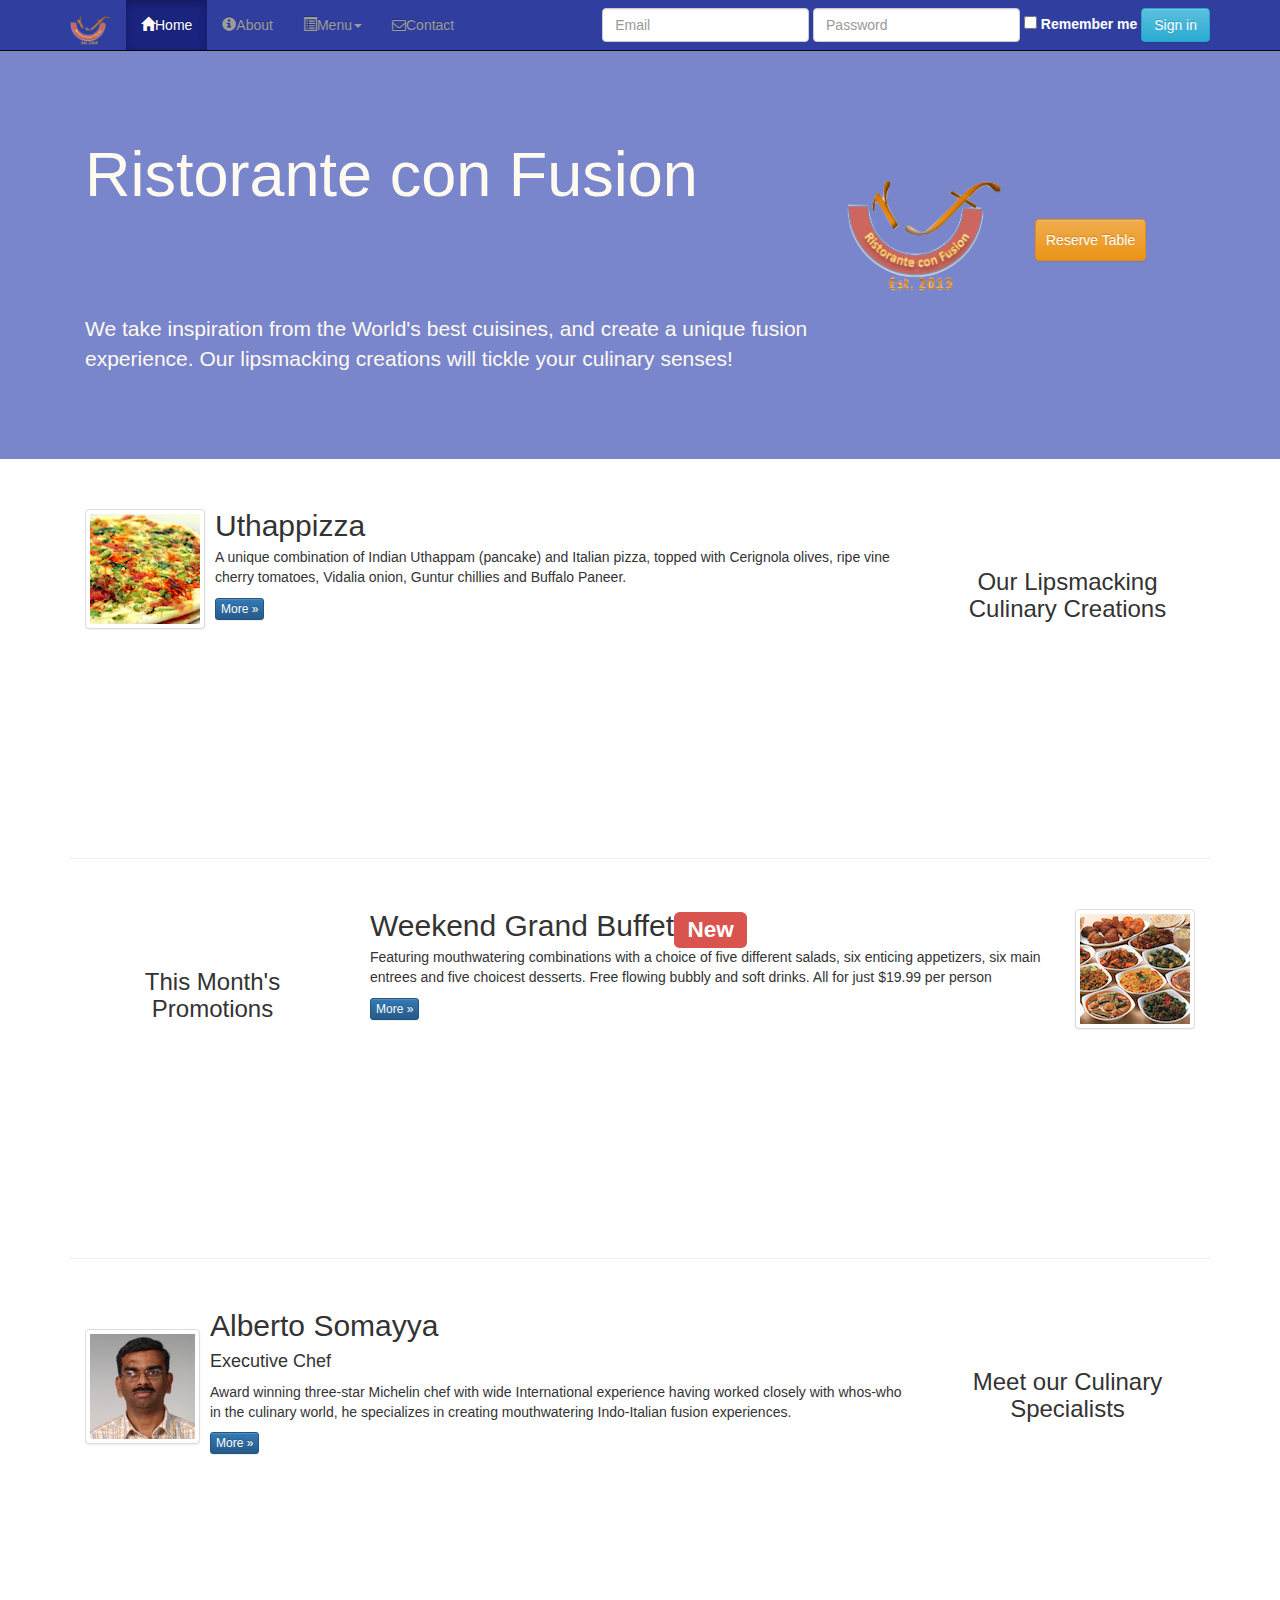
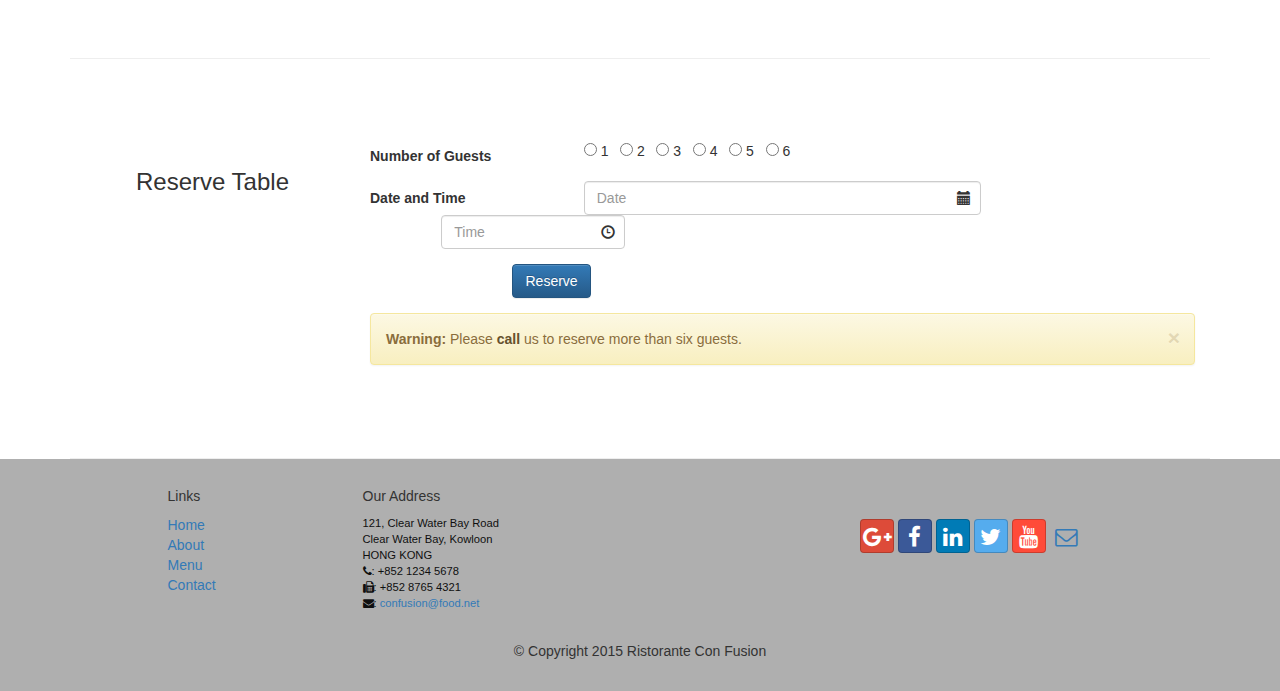
<file: conFusion/indexassignment2.html>
<!DOCTYPE html>
<html lang="en">

<head>
    <meta charset="utf-8">
    <meta http-equiv="X-UA-Compatible" content="IE=edge">
    <meta name="viewport" content="width=device-width, initial-scale=1">
    <!-- other head content -->
    <title>Ristorante Con Fusion</title>
    
    <link href="css/bootstrap.min.css" rel="stylesheet">
    <link href="css/bootstrap-theme.min.css" rel="stylesheet">
    <link href="css/mystyles.css" rel="stylesheet">
    <link href="css/font-awesome.min.css" rel="stylesheet">
    <link href="css/bootstrap-social.css" rel="stylesheet">
    
    <script src="https://ajax.googleapis.com/ajax/libs/jquery/1.11.3/jquery.min.js"></script>
    <script src="js/bootstrap.min.js"></script>
</head>

<body>
    <nav role="navigation" class="navbar navbar-inverse navbar-fixed-top">
        <!-- above, .navbar can be used on the nav element without nesting the nav in a div with .container -->
        <div class="container">
            
            <div class="navbar-header">
                <button type="button" class="navbar-toggle collapsed" data-toggle="collapse" data-target="#navbar" aria-expanded="false" aria-controls="navbar">
                    <span class="sr-only">Toggle navigation</span>
                    <span class="icon-bar"></span>
                    <span class="icon-bar"></span>
                    <span class="icon-bar"></span>
                </button>
                <a class="navbar-brand" href="indexassignment2.html"><img src="img/logo.png" height=30 width=41></a>
                <!-- above, .navbar-brand to create the brand name on the nav bar -->
            </div>
            
            <div class="collapse navbar-collapse" id="navbar">
                <!-- above to collapse the menu items when on xs device -->
                <ul class="nav navbar-nav">
                <!-- above, specifies that the items should be displayed inline on the bar -->
                    <li class="active"><a href="#"><span class="glyphicon glyphicon-home" aria-hidden="true"></span>Home</a></li>
                    <li><a href="aboutus.html"><span class="glyphicon glyphicon-info-sign" aria-hidden="true"></span>About</a>
                    </li>
                    
                    <li class="dropdown"><a href="#" class="dropdown-toggle" data-toggle="dropdown" aria-haspopup="true" aria-expanded="false"><span class="glyphicon glyphicon-list-alt"></span>Menu<span class="caret"></span></a>
                        <ul class="dropdown-menu">
                            <li><a href="#">Appetizers</a></li>
                            <li><a href="#">Main Courses</a></li>
                            <li><a href="#">Desserts</a></li>
                            <li><a href="#">Drinks</a></li>
                            <li role="seperator" class="divider"></li>
                            <li class="dropdown-header">Specials</li>
                            <li><a href="#">Lunch Buffet</a></li>
                            <li><a href="#">Weekend Brunch</a></li>
                        </ul>
                    </li>
                    
                    <li><a href="contactus.html"><span class="fa fa-envelope-o"></span>Contact</a></li>
                </ul>
             <form class="navbar-form navbar-right" role="search">
                <input type="text" id="email" name="email" class="form-control" placeholder="Email">
                <input type="password" id="email" name="email" class="form-control" placeholder="Password">
                <div class="form-group">
                    <input type="checkbox" id="remember" name="remember">
                    <label for="remember"><span style="color:white">Remember me</span></label>
                </div>
                 <button class="btn btn-info">Sign in</button>
            </form>
            </div>
            
        </div>
    </nav>
    
    <header class="jumbotron">

        <!-- Main component for a primary marketing message or call to action -->

        <div class="container">
            <div class="row row-header">
                <!-- to create a single row -->
                
                <div class="col-xs-12 col-sm-8">
                    <!-- the col will occupy 12 in extra small devices and 8 in devices in sm -lg -->
                    <h1>Ristorante con Fusion</h1>
                    <p style="padding:40px;"></p>
                    <p>We take inspiration from the World's best cuisines, and create a unique fusion experience. Our lipsmacking creations will tickle your culinary senses!</p>
                </div>
                
                <div class="col-xs-12 col-sm-2">
                    <p style="padding:20px;"></p>
                    <img src="img/logo.png" class="img-responsive">
                </div>
                
                <div class="col-xs-12 col-sm-2">
                    <p style="padding:42px;"></p>
                    <a href="#reservetable" class="btn btn-warning" style="padding:10px">Reserve Table</a>
                    
                </div>
            </div>
        </div>
    </header>
        

    
    <div class="container">
        <div class="row row-content">
            <div class="col-xs-12 col-sm-3 col-sm-push-9">
                <p style="padding:20px;"></p>
                <h3 align=center>Our Lipsmacking Culinary Creations</h3>
            </div>
            <div class="col-xs-12 col-sm-9 col-sm-pull-3">
                 <div class="media">
                    <div class="media-left">
                        <a href="#">
                        <img class="media-object img-thumbnail"
                         src="img/uthappizza.png" alt="Uthappizza">
                        </a>
                    </div>
                    <div class="media-body">
                        <h2 class="media-heading">Uthappizza</h2>
                        <p>A unique combination of Indian Uthappam (pancake) and
                          Italian pizza, topped with Cerignola olives, ripe vine
                          cherry tomatoes, Vidalia onion, Guntur chillies and
                          Buffalo Paneer.</p>
                        <p><a class="btn btn-primary btn-xs" href="#">More &raquo;</a></p>
                    </div>
                </div>
                <!-- <h2>Uthappizza</h2>
                <p>A unique combination of Indian Uthappam (pancake) and Italian pizza, topped with Cerignola olives, ripe vine cherry tomatoes, Vidalia onion, Guntur chillies and Buffalo Paneer.</p>
                <p><a  href="#">More &raquo;</a></p> -->
            </div>
           

        </div>


        <div class="row row-content">
            <div class="col-xs-12 col-sm-3">
                <p style="padding:20px;"></p>
                <h3 align=center>This Month's Promotions</h3>
            </div>
            <div class="col-xs-12 col-sm-9">
                <div class="media">
                    <div class="media-body">
                        <h2 class="media-heading">Weekend Grand Buffet<span class="label label-danger label-xs">New</span></h2>
                        <p>Featuring mouthwatering combinations with a choice of five different salads, six enticing appetizers, six main entrees and five choicest desserts. Free flowing bubbly and soft drinks. All for just $19.99 per person </p>
                        <p><a class="btn btn-primary btn-xs" href="#">More &raquo;</a></p>
                    </div>
                    <div class="media-right media-middle">
                        <a href="#">
                              <img class="media-object img-thumbnail" src="img/buffet.png" >
                            </a>
                    </div>
                </div>
            </div>
        </div>

        <div class="row row-content">
            <div class="col-xs-12 col-sm-3 col-sm-push-9">
                <p style="padding:20px;"></p>
                <h3 align=center>Meet our Culinary Specialists</h3>
            </div>
            <div class="col-xs-12 col-sm-9 col-sm-pull-3">
                <!--<h2>Alberto Somayya</h2>
                <h4>Executive Chef</h4>
                <p>Award winning three-star Michelin chef with wide International experience having worked closely with whos-who in the culinary world, he specializes in creating mouthwatering Indo-Italian fusion experiences. </p>
                <p><a href="#">More &raquo;</a></p>-->
                <div class="media">
                    <div class="media-left media-middle">
                        <a href="#">
                        <img class="media-object img-thumbnail"
                         src="img/alberto.png" alt="Alberto Somayya">
                        </a>
                    </div>
                    <div class="media-body">
                        <h2 class="media-heading">Alberto Somayya</h2>
                        <h4>Executive Chef</h4>
                        <p>Award winning three-star Michelin chef with wide
                         International experience having worked closely with
                         whos-who in the culinary world, he specializes in
                          creating mouthwatering Indo-Italian fusion experiences.
                         </p>
                        <p><a class="btn btn-primary btn-xs" href="#">More &raquo;</a></p>
                    </div>
                </div>
            </div>
        </div>
        
        <div class="row row-content">
            <div class="col-xs-12 col-sm-3">
                <p style="padding:20px;"></p>
                <h3 align=center>Reserve Table</h3>
            </div>
            <div class="col-xs-12 col-sm-9" id="reservetable">
                <form class="form-horizontal" role="form">
                    <p style="padding:10px;"></p>
                    <div class="form-group">
                        <div class="col-sm-3">
                            <label class="control-label">Number of Guests</label>
                        </div>
                        <div class="col-sm-6">
                            <input type="radio"> 1 &nbsp;
                            <input type="radio"> 2 &nbsp;
                            <input type="radio"> 3 &nbsp;
                            <input type="radio"> 4 &nbsp;
                            <input type="radio"> 5 &nbsp;
                            <input type="radio"> 6 &nbsp;
                        </div>
                    </div>
                    
                
                    <div class="form-group has-feedback">
                        <div class="col-sm-3">
                            <label class="control-label">Date and Time</label>
                        </div>
                        <div class="col-sm-6">
                            <input type="text" class="form-control" placeholder="Date"><i class="form-control-feedback glyphicon glyphicon-calendar"></i>
                        </div>
                        <div class="col-sm-offset-1 col-sm-3 has-feedback">
                            <input type="text" class="form-control" placeholder="Time"><i class="form-control-feedback glyphicon glyphicon-time"></i>
                        </div>
                    </div>
                    <div class="form-group">
                        <div class="col-sm-2"></div>
                        <div class="col-sm-3">
                            <button type="submit" class="btn btn-primary">Reserve</button>
                        </div>
                    </div>
                </form>
                <div class="alert alert-warning alert-dismissible" role="alert">
                <button type="button" class="close" data-dismiss="alert" aria-label="close"><span aria-hidden="true">&times;</span></button>
                    <strong>Warning:</strong> Please<a href="tel:+85212345678" class="alert-link"> call </a>us to reserve more than six guests.
                </div>
            </div>
        </div>     
    </div>

    <footer class="row-footer">
        <div class="container">
            <div class="row">             
                <div class="col-xs-5 col-xs-offset-1 col-sm-2 col-sm-offset1">
                    <h5>Links</h5>
                    <ul class="list-unstyled">
                        <li><a href="#">Home</a></li>
                        <li><a href="#">About</a></li>
                        <li><a href="#">Menu</a></li>
                        <li><a href="#">Contact</a></li>
                    </ul>
                </div>
                <div class="col-xs-6 col-sm-5">
                    <h5>Our Address</h5>
                    <address>
		              121, Clear Water Bay Road<br>
		              Clear Water Bay, Kowloon<br>
		              HONG KONG<br>
		              <i class="fa fa-phone"></i>: +852 1234 5678<br>
		              <i class="fa fa-fax"></i>: +852 8765 4321<br>
		              <i class="fa fa-envelope"></i>: <a href="mailto:confusion@food.net">confusion@food.net</a>
		           </address>
                </div>
                
                <div class="col-xs-12 col-sm-4">
                    <div class="nav navbar-nav" style="padding: 40px 10px;">
                        <a class="btn btn-social-icon btn-google-plus" href="http://google.com/+"><i class="fa fa-google-plus"></i></a>
                        <a class="btn btn-social-icon btn-facebook" href="http://www.facebook.com/profile.php?id="><i class="fa fa-facebook"></i></a>
                        <a class="btn btn-social-icon btn-linkedin" href="http://www.linkedin.com/in/"><i class="fa fa-linkedin"></i></a>
                        <a class="btn btn-social-icon btn-twitter" href="http://twitter.com/"><i class="fa fa-twitter"></i></a>
                        <a class="btn btn-social-icon btn-youtube" href="http://youtube.com/"><i class="fa fa-youtube"></i></a>
                        <a class="btn btn-social-icon" href="mailto:"><i class="fa fa-envelope-o"></i></a>
                    </div>
                </div>
                
                <div class="col-xs-12">
                    <p style="padding:10px;"></p>
                    <p align=center>© Copyright 2015 Ristorante Con Fusion</p>
                </div>
            </div>
        </div>
    </footer>

</body>

</html>
</file>
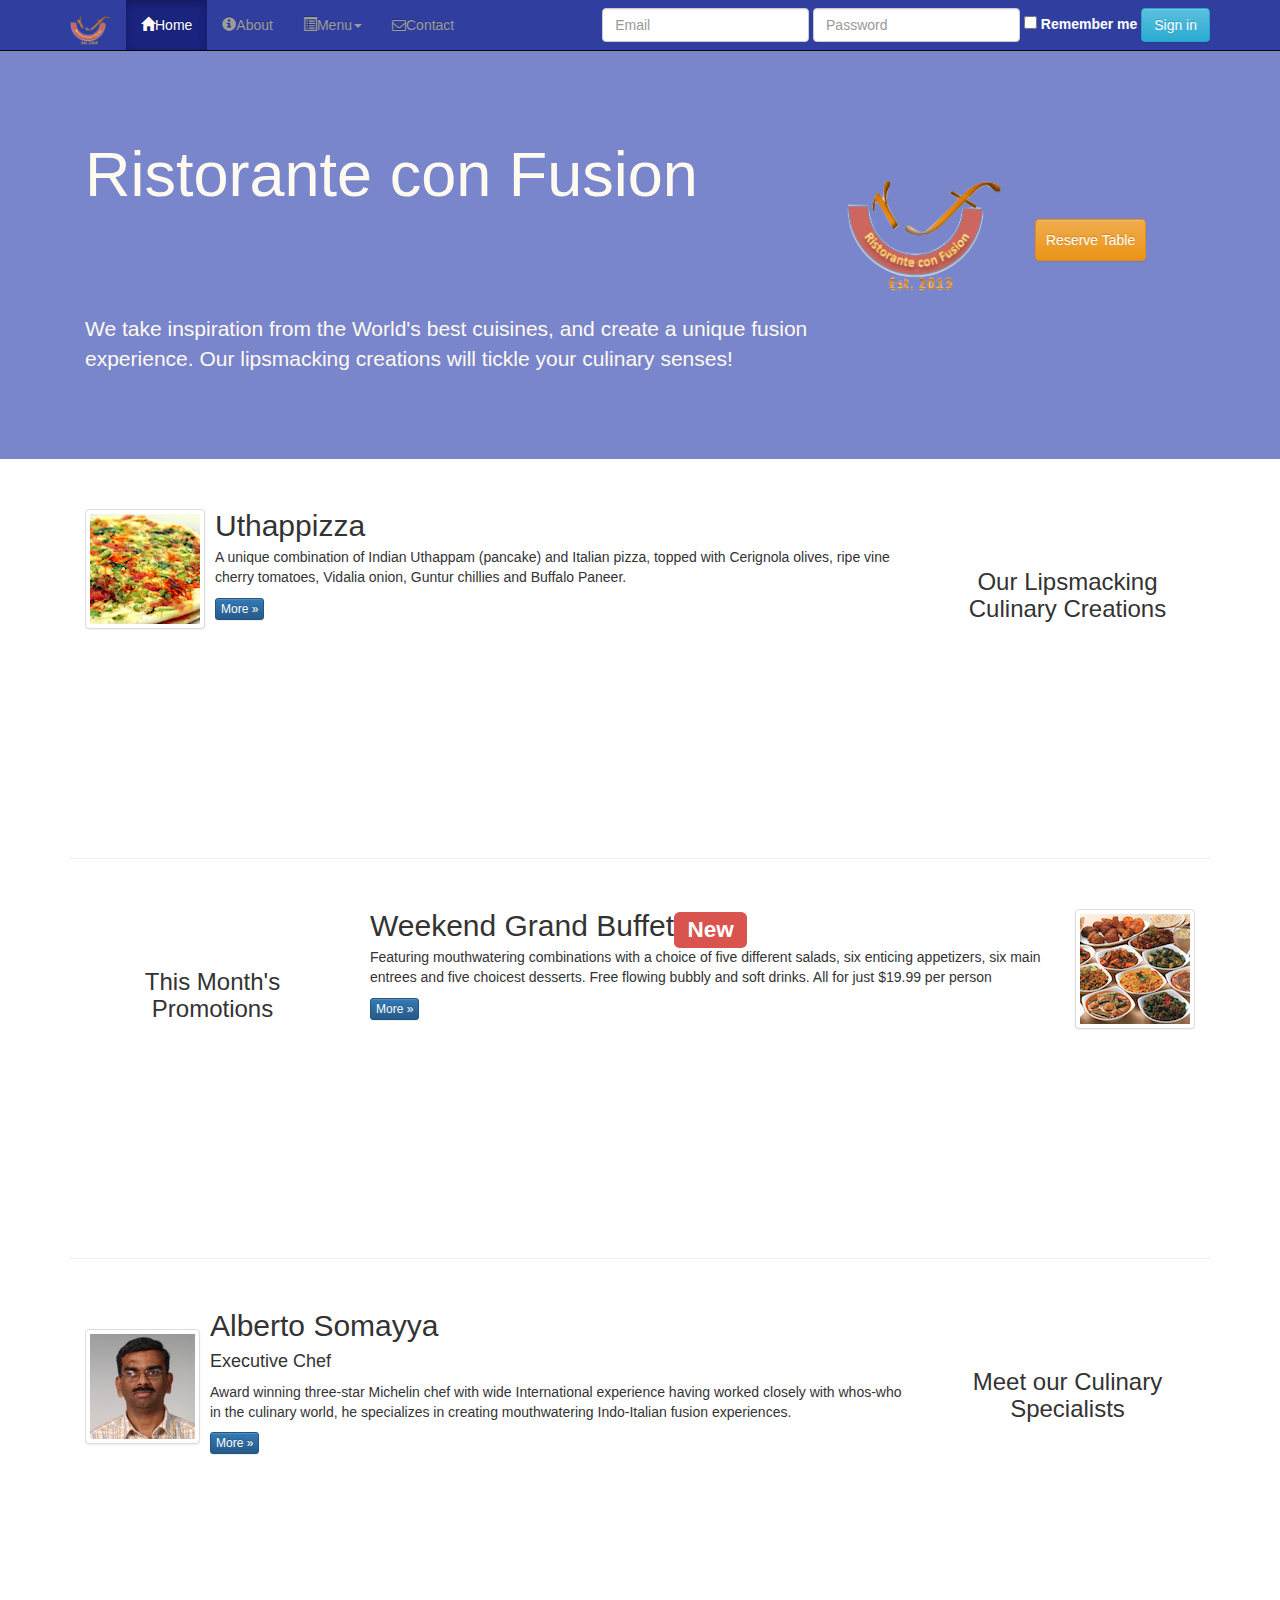
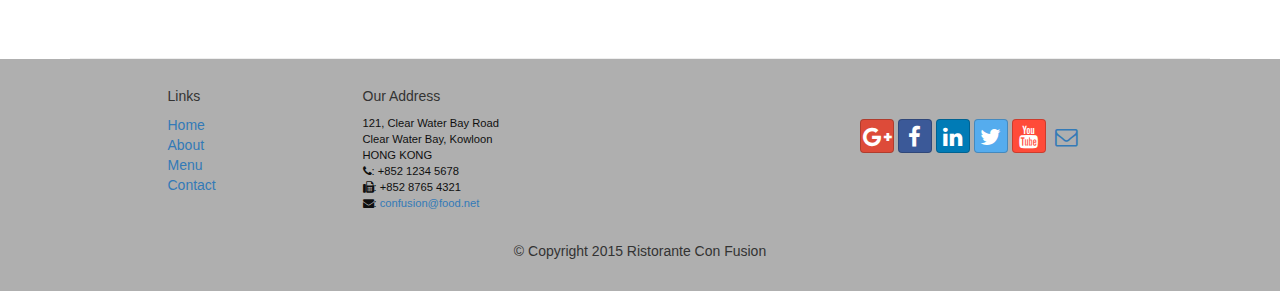
<file: conFusion/indexassignment3.html>
<!DOCTYPE html>
<html lang="en">

<head>
    <meta charset="utf-8">
    <meta http-equiv="X-UA-Compatible" content="IE=edge">
    <meta name="viewport" content="width=device-width, initial-scale=1">
    <!-- other head content -->
    <title>Ristorante Con Fusion</title>
    
    <link href="css/bootstrap.min.css" rel="stylesheet">
    <link href="css/bootstrap-theme.min.css" rel="stylesheet">
    <link href="css/mystyles.css" rel="stylesheet">
    <link href="css/font-awesome.min.css" rel="stylesheet">
    <link href="css/bootstrap-social.css" rel="stylesheet">
    
    <script src="https://ajax.googleapis.com/ajax/libs/jquery/1.11.3/jquery.min.js"></script>
    <script src="js/bootstrap.min.js"></script>
</head>

<body>
    <nav role="navigation" class="navbar navbar-inverse navbar-fixed-top">
        <!-- above, .navbar can be used on the nav element without nesting the nav in a div with .container -->
        <div class="container">
            
            <div class="navbar-header">
                <button type="button" class="navbar-toggle collapsed" data-toggle="collapse" data-target="#navbar" aria-expanded="false" aria-controls="navbar">
                    <span class="sr-only">Toggle navigation</span>
                    <span class="icon-bar"></span>
                    <span class="icon-bar"></span>
                    <span class="icon-bar"></span>
                </button>
                <a class="navbar-brand" href="indexassignment2.html"><img src="img/logo.png" height=30 width=41></a>
                <!-- above, .navbar-brand to create the brand name on the nav bar -->
            </div>
            
            <div class="collapse navbar-collapse" id="navbar">
                <!-- above to collapse the menu items when on xs device -->
                <ul class="nav navbar-nav">
                <!-- above, specifies that the items should be displayed inline on the bar -->
                    <li class="active"><a href="#"><span class="glyphicon glyphicon-home" aria-hidden="true"></span>Home</a></li>
                    <li><a href="aboutus.html"><span class="glyphicon glyphicon-info-sign" aria-hidden="true"></span>About</a>
                    </li>
                    
                    <li class="dropdown"><a href="#" class="dropdown-toggle" data-toggle="dropdown" aria-haspopup="true" aria-expanded="false"><span class="glyphicon glyphicon-list-alt"></span>Menu<span class="caret"></span></a>
                        <ul class="dropdown-menu">
                            <li><a href="#">Appetizers</a></li>
                            <li><a href="#">Main Courses</a></li>
                            <li><a href="#">Desserts</a></li>
                            <li><a href="#">Drinks</a></li>
                            <li role="seperator" class="divider"></li>
                            <li class="dropdown-header">Specials</li>
                            <li><a href="#">Lunch Buffet</a></li>
                            <li><a href="#">Weekend Brunch</a></li>
                        </ul>
                    </li>
                    
                    <li><a href="contactus.html"><span class="fa fa-envelope-o"></span>Contact</a></li>
                </ul>
             <form class="navbar-form navbar-right" role="search">
                <input type="text" id="email" name="email" class="form-control" placeholder="Email">
                <input type="password" id="email" name="email" class="form-control" placeholder="Password">
                <div class="form-group">
                    <input type="checkbox" id="remember" name="remember">
                    <label for="remember"><span style="color:white">Remember me</span></label>
                </div>
                 <button class="btn btn-info">Sign in</button>
            </form>
            </div>
            
        </div>
    </nav>
    
    <div id="ReserveModal" class="modal fade" role="dialog">
        <div class="modal-dialog">
            <div class="modal-content">
                <div class="modal-header">
                    <button type="button" class="close" data-dismiss="modal">&times;</button>
                    <h3 class="modal-title">Reserve Table</h3>
                </div>
                <div class="modal-body">
                    <!-- class="col-xs-12 col-sm-9" id="reservetable" -->
                    <div>
                <form class="form-horizontal" role="form">
                    <p style="padding:10px;"></p>
                    <div class="form-group">
                        <label class="col-sm-2 control-label">Number of Guests</label>
                        <div class="row">
                            <div class="col-sm-7">
                                <label class="radio-inline">
                                    <input type="radio" name="reserve-number" id="reserve-number1" value="option1"> 1
                                </label>
                                <label class="radio-inline">
                                    <input type="radio" name="reserve-number" id="reserve-number2" value="option2"> 2
                                </label>
                                <label class="radio-inline">
                                    <input type="radio" name="reserve-number" id="reserve-number3" value="option3"> 3
                                </label>
                                <label class="radio-inline">
                                    <input type="radio" name="reserve-number" id="reserve-number4" value="option1"> 4
                                </label>
                                <label class="radio-inline">
                                    <input type="radio" name="reserve-number" id="reserve-number5" value="option2"> 5
                                </label>
                                <label class="radio-inline">
                                    <input type="radio" name="reserve-number" id="reserve-number6" value="option3"> 6
                                </label>
                            </div>
                        </div>
                    </div>
                    <div class="form-group">
                        <label class="col-sm-2 control-label">Section</label>
                        <div class="row">
                            <div class="col-sm-7">
                                <div class="btn-group" data-toggle="buttons">
                                <label class="btn btn-success active">
                                    <input type="radio" name="options" id="option1" autocomplete="off" checked> Non-Smoking
                                </label>
                                <label class="btn btn-danger">
                                    <input type="radio" name="options" id="option2" autocomplete="off"> Smoking
                                </label>
                            </div>
                            </div>
                        </div>
                    </div>
                    
                    <div class="form-group has-feedback">
                        <label class="col-sm-2 control-label">Date and Time</label>
                        <div class="row">
                            <div class="col-sm-3">
                                <input type="text" class="form-control" placeholder="Date"><span class="glyphicon glyphicon-calendar form-control-feedback" aria-hidden="true"></span>
                            </div>
                             <div class="col-sm-3">
                                <input type="text" class="form-control" placeholder="Time"><span class="glyphicon glyphicon-time form-control-feedback" aria-hidden="true"></span>
                            </div>
                        </div>
                    </div>
                    
                    <div class="form-group">
                        <div class="col-sm-offset-2 col-sm-10">
                            <button type="submit" class="btn btn-primary">Reserve</button>
                            <button type="button" class="btn btn-default" data-dismiss="modal">Cancel</button>
                        </div>
                    </div>
                </form>
                <div class="alert alert-warning alert-dismissible" role="alert">
                <button type="button" class="close" data-dismiss="alert" aria-label="close"><span aria-hidden="true">&times;</span></button>
                    <strong>Warning:</strong> Please<a href="tel:+85212345678" class="alert-link"> call </a>us to reserve more than six guests.
                </div>
            </div>
                    
                </div>
            </div>
            
        </div>
    </div>
    
    <header class="jumbotron">

        <!-- Main component for a primary marketing message or call to action -->

        <div class="container">
            <div class="row row-header">
                <!-- to create a single row -->
                
                <div class="col-xs-12 col-sm-8">
                    <!-- the col will occupy 12 in extra small devices and 8 in devices in sm -lg -->
                    <h1>Ristorante con Fusion</h1>
                    <p style="padding:40px;"></p>
                    <p>We take inspiration from the World's best cuisines, and create a unique fusion experience. Our lipsmacking creations will tickle your culinary senses!</p>
                </div>
                
                <div class="col-xs-12 col-sm-2">
                    <p style="padding:20px;"></p>
                    <img src="img/logo.png" class="img-responsive">
                </div>
                
                <div class="col-xs-12 col-sm-2">
                    <p style="padding:42px;"></p>
                    <a data-toggle="modal" data-target="#ReserveModal" class="btn btn-warning" style="padding:10px">Reserve Table</a>
                    
                </div>
            </div>
        </div>
    </header>
        

    
    <div class="container">
        <div class="row row-content">
            <div class="col-xs-12 col-sm-3 col-sm-push-9">
                <p style="padding:20px;"></p>
                <h3 align=center>Our Lipsmacking Culinary Creations</h3>
            </div>
            <div class="col-xs-12 col-sm-9 col-sm-pull-3">
                 <div class="media">
                    <div class="media-left">
                        <a href="#">
                        <img class="media-object img-thumbnail"
                         src="img/uthappizza.png" alt="Uthappizza">
                        </a>
                    </div>
                    <div class="media-body">
                        <h2 class="media-heading">Uthappizza</h2>
                        <p>A unique combination of Indian Uthappam (pancake) and
                          Italian pizza, topped with Cerignola olives, ripe vine
                          cherry tomatoes, Vidalia onion, Guntur chillies and
                          Buffalo Paneer.</p>
                        <p><a class="btn btn-primary btn-xs" href="#">More &raquo;</a></p>
                    </div>
                </div>
                <!-- <h2>Uthappizza</h2>
                <p>A unique combination of Indian Uthappam (pancake) and Italian pizza, topped with Cerignola olives, ripe vine cherry tomatoes, Vidalia onion, Guntur chillies and Buffalo Paneer.</p>
                <p><a  href="#">More &raquo;</a></p> -->
            </div>
           

        </div>


        <div class="row row-content">
            <div class="col-xs-12 col-sm-3">
                <p style="padding:20px;"></p>
                <h3 align=center>This Month's Promotions</h3>
            </div>
            <div class="col-xs-12 col-sm-9">
                <div class="media">
                    <div class="media-body">
                        <h2 class="media-heading">Weekend Grand Buffet<span class="label label-danger label-xs">New</span></h2>
                        <p>Featuring mouthwatering combinations with a choice of five different salads, six enticing appetizers, six main entrees and five choicest desserts. Free flowing bubbly and soft drinks. All for just $19.99 per person </p>
                        <p><a class="btn btn-primary btn-xs" href="#">More &raquo;</a></p>
                    </div>
                    <div class="media-right media-middle">
                        <a href="#">
                              <img class="media-object img-thumbnail" src="img/buffet.png" >
                            </a>
                    </div>
                </div>
            </div>
        </div>

        <div class="row row-content">
            <div class="col-xs-12 col-sm-3 col-sm-push-9">
                <p style="padding:20px;"></p>
                <h3 align=center>Meet our Culinary Specialists</h3>
            </div>
            <div class="col-xs-12 col-sm-9 col-sm-pull-3">
                <!--<h2>Alberto Somayya</h2>
                <h4>Executive Chef</h4>
                <p>Award winning three-star Michelin chef with wide International experience having worked closely with whos-who in the culinary world, he specializes in creating mouthwatering Indo-Italian fusion experiences. </p>
                <p><a href="#">More &raquo;</a></p>-->
                <div class="media">
                    <div class="media-left media-middle">
                        <a href="#">
                        <img class="media-object img-thumbnail"
                         src="img/alberto.png" alt="Alberto Somayya">
                        </a>
                    </div>
                    <div class="media-body">
                        <h2 class="media-heading">Alberto Somayya</h2>
                        <h4>Executive Chef</h4>
                        <p>Award winning three-star Michelin chef with wide
                         International experience having worked closely with
                         whos-who in the culinary world, he specializes in
                          creating mouthwatering Indo-Italian fusion experiences.
                         </p>
                        <p><a class="btn btn-primary btn-xs" href="#">More &raquo;</a></p>
                    </div>
                </div>
            </div>
        </div>
        
       <!--
        <div class="row row-content">
            <div class="col-xs-12 col-sm-3">
                <p style="padding:20px;"></p>
                <h3 align=center>Reserve Table</h3>
            </div>
            <div class="col-xs-12 col-sm-9" id="reservetable">
                <form class="form-horizontal" role="form">
                    <p style="padding:10px;"></p>
                    <div class="form-group">
                        <div class="col-sm-3">
                            <label class="control-label">Number of Guests</label>
                        </div>
                        <div class="col-sm-6">
                            <input type="radio"> 1 &nbsp;
                            <input type="radio"> 2 &nbsp;
                            <input type="radio"> 3 &nbsp;
                            <input type="radio"> 4 &nbsp;
                            <input type="radio"> 5 &nbsp;
                            <input type="radio"> 6 &nbsp;
                        </div>
                    </div>
                    
                
                    <div class="form-group has-feedback">
                        <div class="col-sm-3">
                            <label class="control-label">Date and Time</label>
                        </div>
                        <div class="col-sm-6">
                            <input type="text" class="form-control" placeholder="Date"><i class="form-control-feedback glyphicon glyphicon-calendar"></i>
                        </div>
                        <div class="col-sm-offset-1 col-sm-3 has-feedback">
                            <input type="text" class="form-control" placeholder="Time"><i class="form-control-feedback glyphicon glyphicon-time"></i>
                        </div>
                    </div>
                    <div class="form-group">
                        <div class="col-sm-2"></div>
                        <div class="col-sm-3">
                            <button type="submit" class="btn btn-primary">Reserve</button>
                        </div>
                    </div>
                </form>
                <div class="alert alert-warning alert-dismissible" role="alert">
                <button type="button" class="close" data-dismiss="alert" aria-label="close"><span aria-hidden="true">&times;</span></button>
                    <strong>Warning:</strong> Please<a href="tel:+85212345678" class="alert-link"> call </a>us to reserve more than six guests.
                </div>
            </div>
        </div>     -->
    </div>

    <footer class="row-footer">
        <div class="container">
            <div class="row">             
                <div class="col-xs-5 col-xs-offset-1 col-sm-2 col-sm-offset1">
                    <h5>Links</h5>
                    <ul class="list-unstyled">
                        <li><a href="#">Home</a></li>
                        <li><a href="#">About</a></li>
                        <li><a href="#">Menu</a></li>
                        <li><a href="#">Contact</a></li>
                    </ul>
                </div>
                <div class="col-xs-6 col-sm-5">
                    <h5>Our Address</h5>
                    <address>
		              121, Clear Water Bay Road<br>
		              Clear Water Bay, Kowloon<br>
		              HONG KONG<br>
		              <i class="fa fa-phone"></i>: +852 1234 5678<br>
		              <i class="fa fa-fax"></i>: +852 8765 4321<br>
		              <i class="fa fa-envelope"></i>: <a href="mailto:confusion@food.net">confusion@food.net</a>
		           </address>
                </div>
                
                <div class="col-xs-12 col-sm-4">
                    <div class="nav navbar-nav" style="padding: 40px 10px;">
                        <a class="btn btn-social-icon btn-google-plus" href="http://google.com/+"><i class="fa fa-google-plus"></i></a>
                        <a class="btn btn-social-icon btn-facebook" href="http://www.facebook.com/profile.php?id="><i class="fa fa-facebook"></i></a>
                        <a class="btn btn-social-icon btn-linkedin" href="http://www.linkedin.com/in/"><i class="fa fa-linkedin"></i></a>
                        <a class="btn btn-social-icon btn-twitter" href="http://twitter.com/"><i class="fa fa-twitter"></i></a>
                        <a class="btn btn-social-icon btn-youtube" href="http://youtube.com/"><i class="fa fa-youtube"></i></a>
                        <a class="btn btn-social-icon" href="mailto:"><i class="fa fa-envelope-o"></i></a>
                    </div>
                </div>
                
                <div class="col-xs-12">
                    <p style="padding:10px;"></p>
                    <p align=center>© Copyright 2015 Ristorante Con Fusion</p>
                </div>
            </div>
        </div>
    </footer>

</body>

</html>
</file>
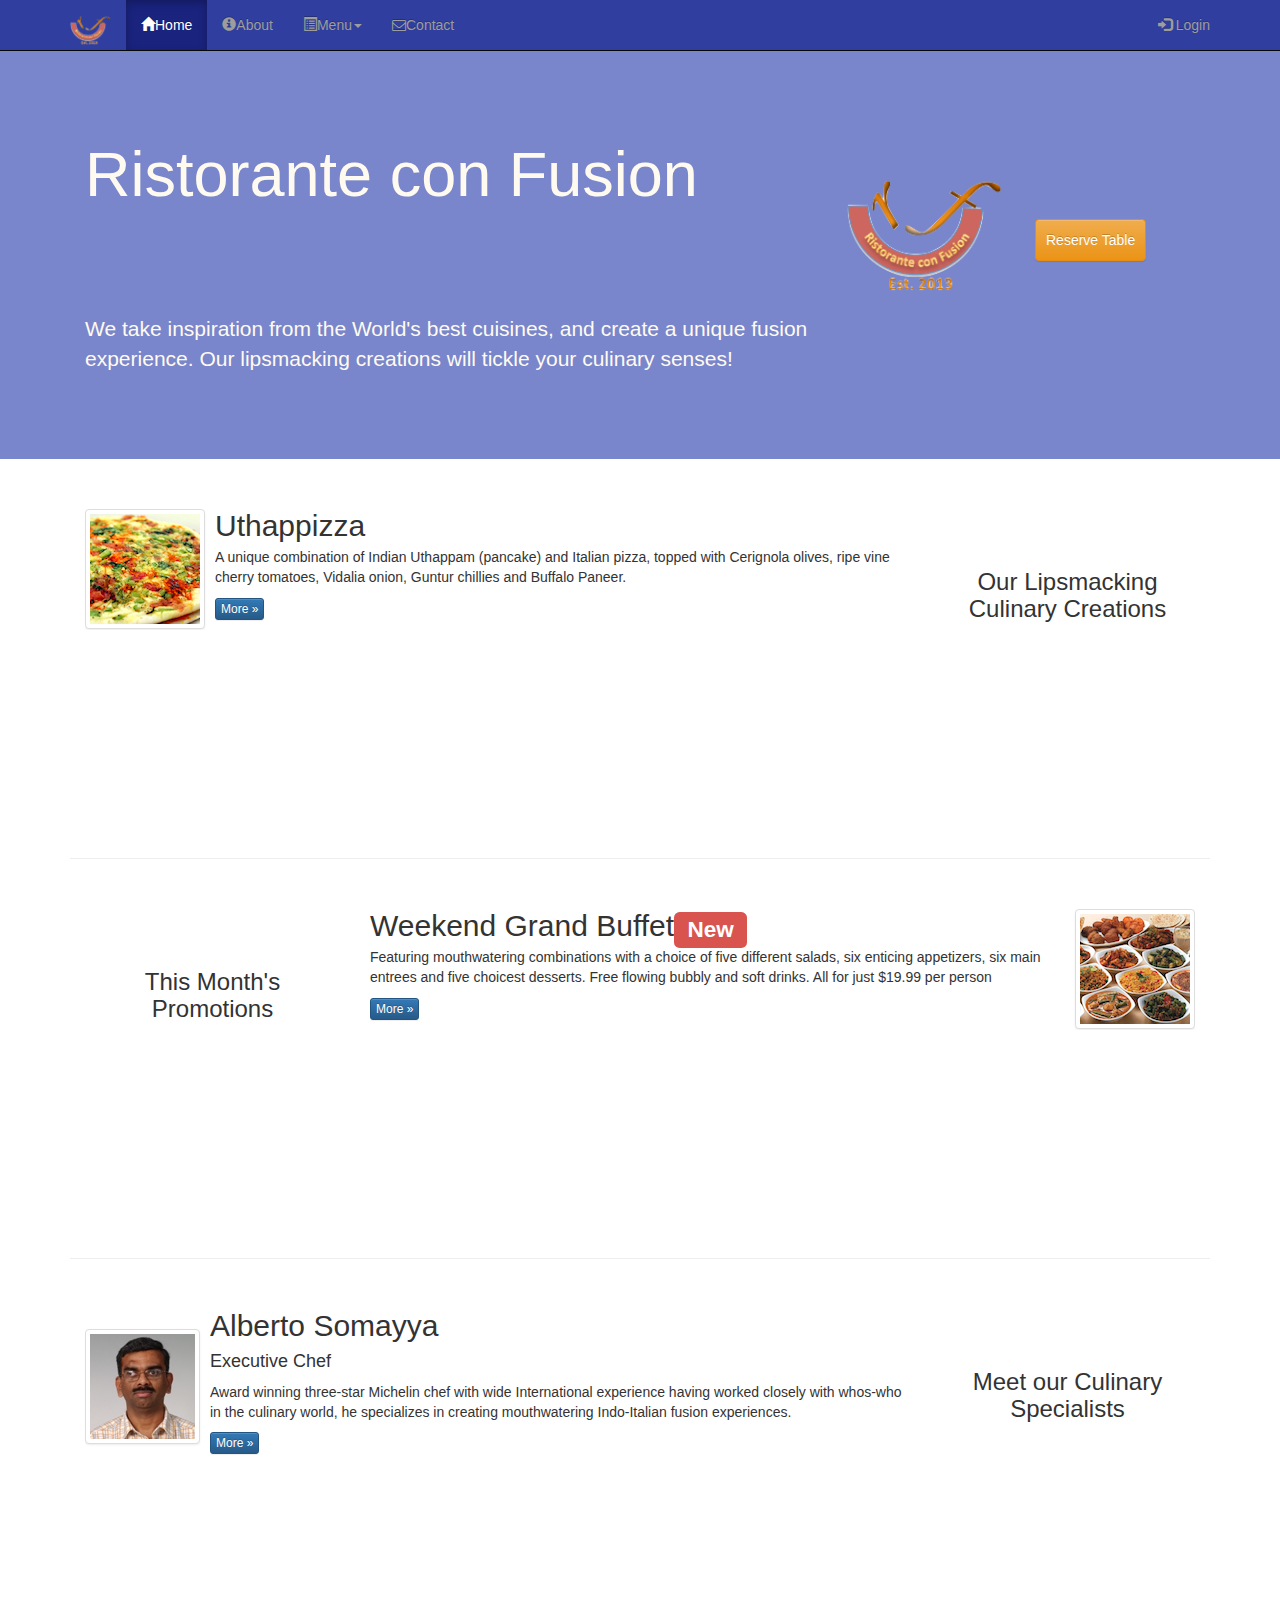
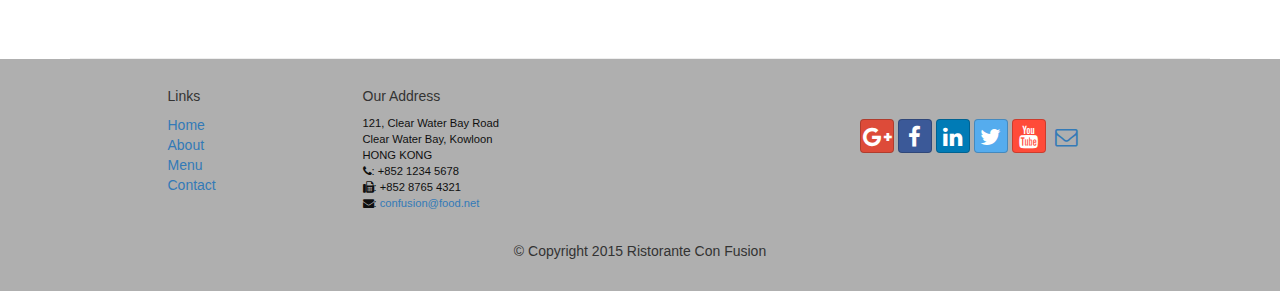
<file: conFusion/indexassignment4.html>
<!DOCTYPE html>
<html lang="en">

<head>
    <meta charset="utf-8">
    <meta http-equiv="X-UA-Compatible" content="IE=edge">
    <meta name="viewport" content="width=device-width, initial-scale=1">
    <!-- other head content -->
    <title>Ristorante Con Fusion</title>
    
    <link href="css/bootstrap.min.css" rel="stylesheet">
    <link href="css/bootstrap-theme.min.css" rel="stylesheet">
    <link href="css/mystyles.css" rel="stylesheet">
    <link href="css/font-awesome.min.css" rel="stylesheet">
    <link href="css/bootstrap-social.css" rel="stylesheet">
    
    <script src="https://ajax.googleapis.com/ajax/libs/jquery/1.11.3/jquery.min.js"></script>
    <script src="js/bootstrap.min.js"></script>
</head>

<body>
    <nav role="navigation" class="navbar navbar-inverse navbar-fixed-top">
        <!-- above, .navbar can be used on the nav element without nesting the nav in a div with .container -->
        <div class="container">
            
            <div class="navbar-header">
                <button type="button" class="navbar-toggle collapsed" data-toggle="collapse" data-target="#navbar" aria-expanded="false" aria-controls="navbar">
                    <span class="sr-only">Toggle navigation</span>
                    <span class="icon-bar"></span>
                    <span class="icon-bar"></span>
                    <span class="icon-bar"></span>
                </button>
                <a class="navbar-brand" href="indexassignment2.html"><img src="img/logo.png" height=30 width=41></a>
                <!-- above, .navbar-brand to create the brand name on the nav bar -->
            </div>
            
            <div class="collapse navbar-collapse" id="navbar">
                <!-- above to collapse the menu items when on xs device -->
                <ul class="nav navbar-nav">
                <!-- above, specifies that the items should be displayed inline on the bar -->
                    <li class="active"><a href="#"><span class="glyphicon glyphicon-home" aria-hidden="true"></span>Home</a></li>
                    <li><a href="aboutus.html"><span class="glyphicon glyphicon-info-sign" aria-hidden="true"></span>About</a>
                    </li>
                    
                    <li class="dropdown"><a href="#" class="dropdown-toggle" data-toggle="dropdown" aria-haspopup="true" aria-expanded="false"><span class="glyphicon glyphicon-list-alt"></span>Menu<span class="caret"></span></a>
                        <ul class="dropdown-menu">
                            <li><a href="#">Appetizers</a></li>
                            <li><a href="#">Main Courses</a></li>
                            <li><a href="#">Desserts</a></li>
                            <li><a href="#">Drinks</a></li>
                            <li role="seperator" class="divider"></li>
                            <li class="dropdown-header">Specials</li>
                            <li><a href="#">Lunch Buffet</a></li>
                            <li><a href="#">Weekend Brunch</a></li>
                        </ul>
                    </li>
                    
                    <li><a href="contactus.html"><span class="fa fa-envelope-o"></span>Contact</a></li>
                </ul>
				<!-- 
             <form class="navbar-form navbar-right" role="search">
                <input type="text" id="email" name="email" class="form-control" placeholder="Email">
                <input type="password" id="email" name="email" class="form-control" placeholder="Password">
                <div class="form-group">
                    <input type="checkbox" id="remember" name="remember">
                    <label for="remember"><span style="color:white">Remember me</span></label>
                </div>
                 <button class="btn btn-info">Sign in</button>
            </form>
				-->
				<ul class="nav navbar-nav navbar-right">
					<li><a id="showlogin"><span class="glyphicon glyphicon-log-in"></span> Login</a></li>
				</ul>
            </div>
            
        </div>
    </nav>
	
	<div id="signinModal" class="modal fade" role="dialog">
		<div class="modal-dialog">
			<div class="modal-content">
				<div class="modal-header">
					<button type="button" class="close" data-dismiss="modal">&times;</button>
					<h3 class="modal-title">Login</h3>
				</div>
				<div class="modal-body">
						<form class="form-inline" role="form">
							<div class="form-group">
									<input type="text" id="email" name="email" class="form-control input-sm" placeholder="Email">
									<input type="password" id="password" name="password" class="form-control input-sm" placeholder="Password">
									<label for="rememberme"><input type="checkbox"  id="rememberme" name="rememberme"> Remember me</label>
									<input type="submit" class="btn btn-info btn-sm" value="Sign in" id="submit">
								<input type="button" class="btn btn-default btn-sm" data-dismiss="modal" value="Cancel">
								
									
							</div>	
						</form>
				</div>
			</div>
		</div>
	</div>
    
    <div id="ReserveModal" class="modal fade" role="dialog">
        <div class="modal-dialog">
            <div class="modal-content">
                <div class="modal-header">
                    <button type="button" class="close" data-dismiss="modal">&times;</button>
                    <h3 class="modal-title">Reserve Table</h3>
                </div>
                <div class="modal-body">
                    <!-- class="col-xs-12 col-sm-9" id="reservetable" -->
                    <div>
                <form class="form-horizontal" role="form">
                    <p style="padding:10px;"></p>
                    <div class="form-group">
                        <label class="col-sm-2 control-label">Number of Guests</label>
                        <div class="row">
                            <div class="col-sm-7">
                                <label class="radio-inline">
                                    <input type="radio" name="reserve-number" id="reserve-number1" value="option1"> 1
                                </label>
                                <label class="radio-inline">
                                    <input type="radio" name="reserve-number" id="reserve-number2" value="option2"> 2
                                </label>
                                <label class="radio-inline">
                                    <input type="radio" name="reserve-number" id="reserve-number3" value="option3"> 3
                                </label>
                                <label class="radio-inline">
                                    <input type="radio" name="reserve-number" id="reserve-number4" value="option1"> 4
                                </label>
                                <label class="radio-inline">
                                    <input type="radio" name="reserve-number" id="reserve-number5" value="option2"> 5
                                </label>
                                <label class="radio-inline">
                                    <input type="radio" name="reserve-number" id="reserve-number6" value="option3"> 6
                                </label>
                            </div>
                        </div>
                    </div>
                    <div class="form-group">
                        <label class="col-sm-2 control-label">Section</label>
                        <div class="row">
                            <div class="col-sm-7">
                                <div class="btn-group" data-toggle="buttons">
                                <label class="btn btn-success active">
                                    <input type="radio" name="options" id="option1" autocomplete="off" checked> Non-Smoking
                                </label>
                                <label class="btn btn-danger">
                                    <input type="radio" name="options" id="option2" autocomplete="off"> Smoking
                                </label>
                            </div>
                            </div>
                        </div>
                    </div>
                    
                    <div class="form-group has-feedback">
                        <label class="col-sm-2 control-label">Date and Time</label>
                        <div class="row">
                            <div class="col-sm-3">
                                <input type="text" class="form-control" placeholder="Date"><span class="glyphicon glyphicon-calendar form-control-feedback" aria-hidden="true"></span>
                            </div>
                             <div class="col-sm-3">
                                <input type="text" class="form-control" placeholder="Time"><span class="glyphicon glyphicon-time form-control-feedback" aria-hidden="true"></span>
                            </div>
                        </div>
                    </div>
                    
                    <div class="form-group">
                        <div class="col-sm-offset-2 col-sm-10">
                            <button type="submit" class="btn btn-primary">Reserve</button>
                            <button type="button" class="btn btn-default" data-dismiss="modal">Cancel</button>
                        </div>
                    </div>
                </form>
                <div class="alert alert-warning alert-dismissible" role="alert">
                <button type="button" class="close" data-dismiss="alert" aria-label="close"><span aria-hidden="true">&times;</span></button>
                    <strong>Warning:</strong> Please<a href="tel:+85212345678" class="alert-link"> call </a>us to reserve more than six guests.
                </div>
            </div>
                    
                </div>
            </div>
            
        </div>
    </div>
    
    <header class="jumbotron">

        <!-- Main component for a primary marketing message or call to action -->

        <div class="container">
            <div class="row row-header">
                <!-- to create a single row -->
                
                <div class="col-xs-12 col-sm-8">
                    <!-- the col will occupy 12 in extra small devices and 8 in devices in sm -lg -->
                    <h1>Ristorante con Fusion</h1>
                    <p style="padding:40px;"></p>
                    <p>We take inspiration from the World's best cuisines, and create a unique fusion experience. Our lipsmacking creations will tickle your culinary senses!</p>
                </div>
                
                <div class="col-xs-12 col-sm-2">
                    <p style="padding:20px;"></p>
                    <img src="img/logo.png" class="img-responsive">
                </div>
                
                <div class="col-xs-12 col-sm-2">
                    <p style="padding:42px;"></p>
                    
					<button type="button" style="padding:10px" id="reservemytable" class="btn btn-warning">Reserve Table</button>
                    
                </div>
            </div>
        </div>
    </header>
        

    
    <div class="container">
        <div class="row row-content">
            <div class="col-xs-12 col-sm-3 col-sm-push-9">
                <p style="padding:20px;"></p>
                <h3 align=center>Our Lipsmacking Culinary Creations</h3>
            </div>
            <div class="col-xs-12 col-sm-9 col-sm-pull-3">
                 <div class="media">
                    <div class="media-left">
                        <a href="#">
                        <img class="media-object img-thumbnail"
                         src="img/uthappizza.png" alt="Uthappizza">
                        </a>
                    </div>
                    <div class="media-body">
                        <h2 class="media-heading">Uthappizza</h2>
                        <p>A unique combination of Indian Uthappam (pancake) and
                          Italian pizza, topped with Cerignola olives, ripe vine
                          cherry tomatoes, Vidalia onion, Guntur chillies and
                          Buffalo Paneer.</p>
                        <p><a class="btn btn-primary btn-xs" href="#">More &raquo;</a></p>
                    </div>
                </div>
                <!-- <h2>Uthappizza</h2>
                <p>A unique combination of Indian Uthappam (pancake) and Italian pizza, topped with Cerignola olives, ripe vine cherry tomatoes, Vidalia onion, Guntur chillies and Buffalo Paneer.</p>
                <p><a  href="#">More &raquo;</a></p> -->
            </div>
           

        </div>


        <div class="row row-content">
            <div class="col-xs-12 col-sm-3">
                <p style="padding:20px;"></p>
                <h3 align=center>This Month's Promotions</h3>
            </div>
            <div class="col-xs-12 col-sm-9">
                <div class="media">
                    <div class="media-body">
                        <h2 class="media-heading">Weekend Grand Buffet<span class="label label-danger label-xs">New</span></h2>
                        <p>Featuring mouthwatering combinations with a choice of five different salads, six enticing appetizers, six main entrees and five choicest desserts. Free flowing bubbly and soft drinks. All for just $19.99 per person </p>
                        <p><a class="btn btn-primary btn-xs" href="#">More &raquo;</a></p>
                    </div>
                    <div class="media-right media-middle">
                        <a href="#">
                              <img class="media-object img-thumbnail" src="img/buffet.png" >
                            </a>
                    </div>
                </div>
            </div>
        </div>

        <div class="row row-content">
            <div class="col-xs-12 col-sm-3 col-sm-push-9">
                <p style="padding:20px;"></p>
                <h3 align=center>Meet our Culinary Specialists</h3>
            </div>
            <div class="col-xs-12 col-sm-9 col-sm-pull-3">
                <!--<h2>Alberto Somayya</h2>
                <h4>Executive Chef</h4>
                <p>Award winning three-star Michelin chef with wide International experience having worked closely with whos-who in the culinary world, he specializes in creating mouthwatering Indo-Italian fusion experiences. </p>
                <p><a href="#">More &raquo;</a></p>-->
                <div class="media">
                    <div class="media-left media-middle">
                        <a href="#">
                        <img class="media-object img-thumbnail"
                         src="img/alberto.png" alt="Alberto Somayya">
                        </a>
                    </div>
                    <div class="media-body">
                        <h2 class="media-heading">Alberto Somayya</h2>
                        <h4>Executive Chef</h4>
                        <p>Award winning three-star Michelin chef with wide
                         International experience having worked closely with
                         whos-who in the culinary world, he specializes in
                          creating mouthwatering Indo-Italian fusion experiences.
                         </p>
                        <p><a class="btn btn-primary btn-xs" href="#">More &raquo;</a></p>
                    </div>
                </div>
            </div>
        </div>
        
       <!--
        <div class="row row-content">
            <div class="col-xs-12 col-sm-3">
                <p style="padding:20px;"></p>
                <h3 align=center>Reserve Table</h3>
            </div>
            <div class="col-xs-12 col-sm-9" id="reservetable">
                <form class="form-horizontal" role="form">
                    <p style="padding:10px;"></p>
                    <div class="form-group">
                        <div class="col-sm-3">
                            <label class="control-label">Number of Guests</label>
                        </div>
                        <div class="col-sm-6">
                            <input type="radio"> 1 &nbsp;
                            <input type="radio"> 2 &nbsp;
                            <input type="radio"> 3 &nbsp;
                            <input type="radio"> 4 &nbsp;
                            <input type="radio"> 5 &nbsp;
                            <input type="radio"> 6 &nbsp;
                        </div>
                    </div>
                    
                
                    <div class="form-group has-feedback">
                        <div class="col-sm-3">
                            <label class="control-label">Date and Time</label>
                        </div>
                        <div class="col-sm-6">
                            <input type="text" class="form-control" placeholder="Date"><i class="form-control-feedback glyphicon glyphicon-calendar"></i>
                        </div>
                        <div class="col-sm-offset-1 col-sm-3 has-feedback">
                            <input type="text" class="form-control" placeholder="Time"><i class="form-control-feedback glyphicon glyphicon-time"></i>
                        </div>
                    </div>
                    <div class="form-group">
                        <div class="col-sm-2"></div>
                        <div class="col-sm-3">
                            <button type="submit" class="btn btn-primary">Reserve</button>
                        </div>
                    </div>
                </form>
                <div class="alert alert-warning alert-dismissible" role="alert">
                <button type="button" class="close" data-dismiss="alert" aria-label="close"><span aria-hidden="true">&times;</span></button>
                    <strong>Warning:</strong> Please<a href="tel:+85212345678" class="alert-link"> call </a>us to reserve more than six guests.
                </div>
            </div>
        </div>     -->
    </div>

    <footer class="row-footer">
        <div class="container">
            <div class="row">             
                <div class="col-xs-5 col-xs-offset-1 col-sm-2 col-sm-offset1">
                    <h5>Links</h5>
                    <ul class="list-unstyled">
                        <li><a href="#">Home</a></li>
                        <li><a href="#">About</a></li>
                        <li><a href="#">Menu</a></li>
                        <li><a href="#">Contact</a></li>
                    </ul>
                </div>
                <div class="col-xs-6 col-sm-5">
                    <h5>Our Address</h5>
                    <address>
		              121, Clear Water Bay Road<br>
		              Clear Water Bay, Kowloon<br>
		              HONG KONG<br>
		              <i class="fa fa-phone"></i>: +852 1234 5678<br>
		              <i class="fa fa-fax"></i>: +852 8765 4321<br>
		              <i class="fa fa-envelope"></i>: <a href="mailto:confusion@food.net">confusion@food.net</a>
		           </address>
                </div>
                
                <div class="col-xs-12 col-sm-4">
                    <div class="nav navbar-nav" style="padding: 40px 10px;">
                        <a class="btn btn-social-icon btn-google-plus" href="http://google.com/+"><i class="fa fa-google-plus"></i></a>
                        <a class="btn btn-social-icon btn-facebook" href="http://www.facebook.com/profile.php?id="><i class="fa fa-facebook"></i></a>
                        <a class="btn btn-social-icon btn-linkedin" href="http://www.linkedin.com/in/"><i class="fa fa-linkedin"></i></a>
                        <a class="btn btn-social-icon btn-twitter" href="http://twitter.com/"><i class="fa fa-twitter"></i></a>
                        <a class="btn btn-social-icon btn-youtube" href="http://youtube.com/"><i class="fa fa-youtube"></i></a>
                        <a class="btn btn-social-icon" href="mailto:"><i class="fa fa-envelope-o"></i></a>
                    </div>
                </div>
                
                <div class="col-xs-12">
                    <p style="padding:10px;"></p>
                    <p align=center>© Copyright 2015 Ristorante Con Fusion</p>
                </div>
            </div>
        </div>
    </footer>
	
	<script>
			$('#reservemytable').on('click', function(e) {
				$('#ReserveModal').modal('show');
			});
		
			$('#showlogin').on('click', function(e) {
				$('#signinModal').modal('show');
			});
	</script>

</body>

</html>
</file>
<file: conFusion/css/mystyles.css>
.row-header{
    margin: 0px auto;
    padding: 0px auto;
}

.row-content{
    margin: 0px auto;
    padding: 50px 0px 50px 0px;
    border-bottom: 1px ridge;
    min-height: 400px;
}

.row-footer{
    background-color: #AfAfAf;
    margin: 0px auto;
    padding: 20px 0px 20px 0px;
}

.jumbotron {
    background: #7986CB;
    color: floralwhite;
    margin: 0px auto;
    padding: 70px 30px 70px 30px;
}

address {
    font-size: 80%;
    margin: 0px;
    color: #0f0f0f;
}

.navbar-inverse {
    background: #303F9F;
}

.navbar-inverse .navbar-nav > .active > a,
.navbar-inverse .navbar-nav > .active > a:hover,
.navbar-inverse .navbar-nav > .active > a:focus {
    color: #fff;
    background: #1A237E;
}

.navbar-inverse .navbar-nav > .open > a,
 .navbar-inverse .navbar-nav > .open > a:hover,
 .navbar-inverse .navbar-nav > .open > a:focus {
    color: #fff;
    background: #1A237E;
}

.navbar-inverse .navbar-nav .open .dropdown-menu> li> a,
.navbar-inverse .navbar-nav .open .dropdown-menu {
    background-color: #303F9F;
    color:#eeeeee;
}

.navbar-inverse .navbar-nav .open .dropdown-menu> li> a:hover {
    color:#000000;
}

body {
    padding: 50px 0px 0px 0px;
    z-index:0;
}

.tab-content {
    border-left: 1px solid #ddd;
    border-right: 1px solid #ddd;
    border-bottom: 1px solid #ddd;
    padding: 10px;
}
</file>
